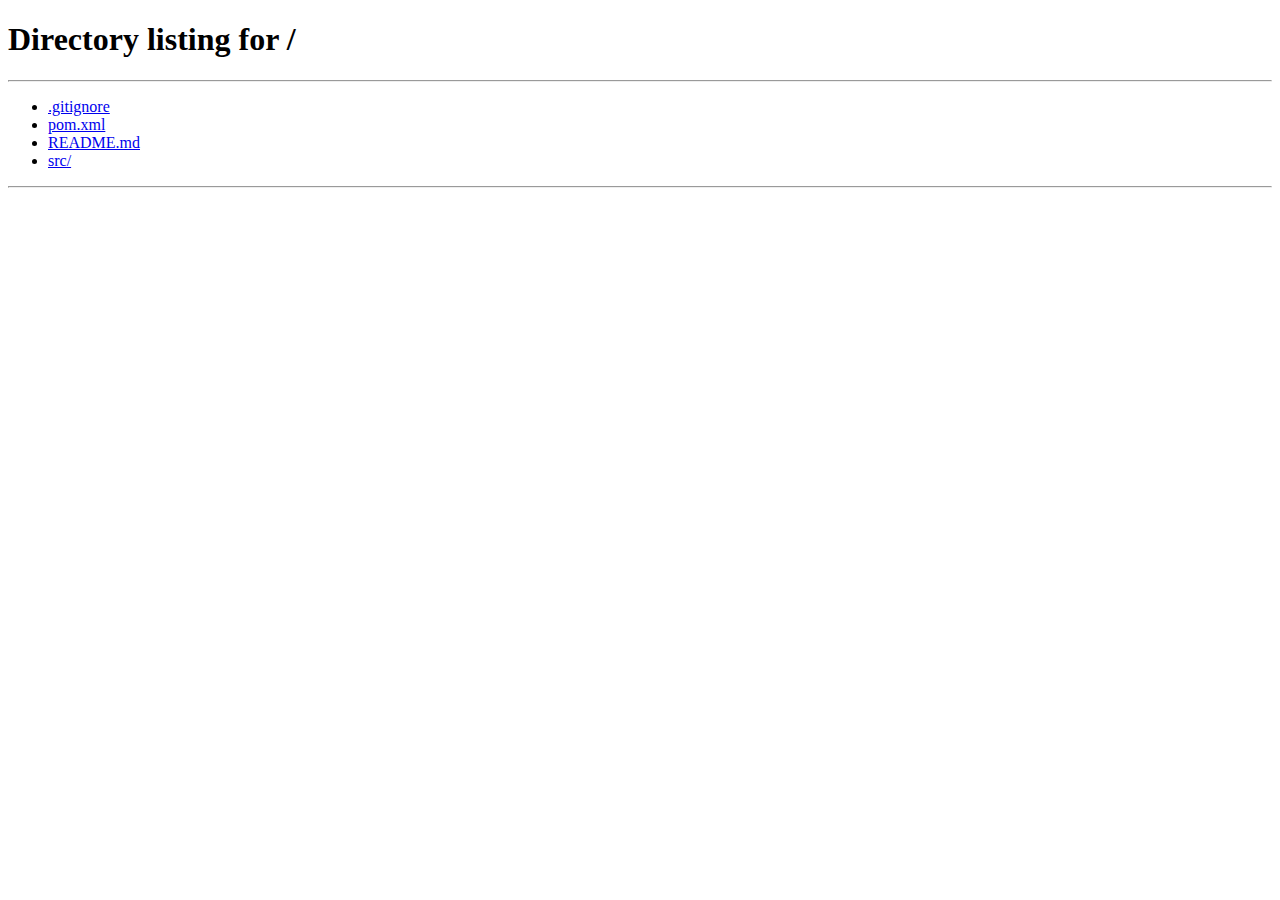
<file: src/main/resources/templates/index.html>
<!DOCTYPE html>
<html lang="zh">
<head>
    <meta charset="UTF-8">

    <script type="text/javascript">
        window.onload = function () {
            window.location.href = "/";
        }
    </script>
</head>
<body>
</body>
</html>
</file>
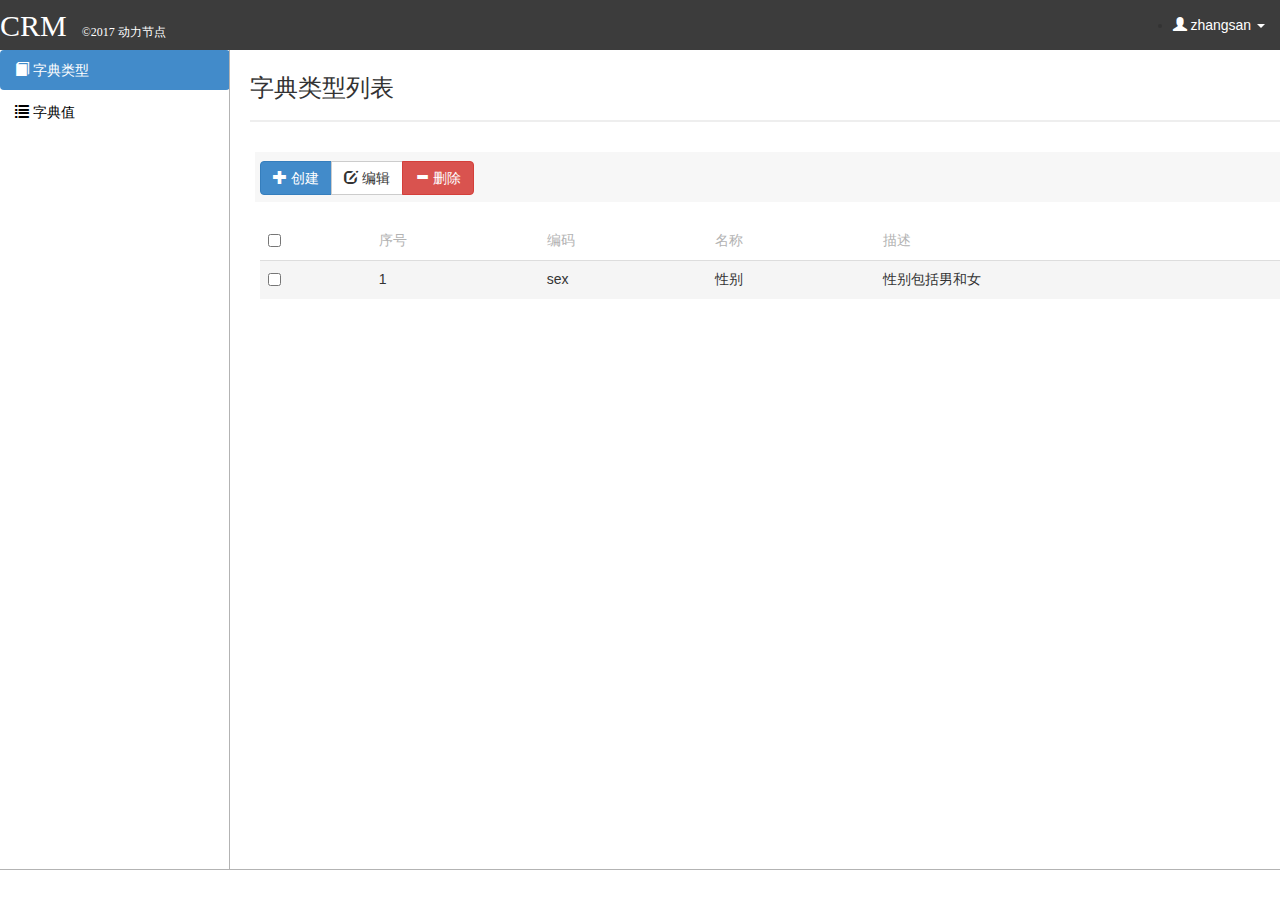
<file: src/main/resources/templates/settings/dictionary/index.html>
<!DOCTYPE html>
<html>
<head>
<meta charset="UTF-8">
<link href="../../../static/jquery/bootstrap_3.3.0/css/bootstrap.min.css" type="text/css" rel="stylesheet" />
<script type="text/javascript" src="../../../static/jquery/jquery-1.11.1-min.js"></script>
<script type="text/javascript" src="../../../static/jquery/bootstrap_3.3.0/js/bootstrap.min.js"></script>
<script type="text/javascript">

	//页面加载完毕
	$(function(){
		
		//导航中所有文本颜色为黑色
		$(".liClass > a").css("color" , "black");
		
		//默认选中导航菜单中的第一个菜单项
		$(".liClass:first").addClass("active");
		
		//第一个菜单项的文字变成白色
		$(".liClass:first > a").css("color" , "white");
		
		//给所有的菜单项注册鼠标单击事件
		$(".liClass").click(function(){
			//移除所有菜单项的激活状态
			$(".liClass").removeClass("active");
			//导航中所有文本颜色为黑色
			$(".liClass > a").css("color" , "black");
			//当前项目被选中
			$(this).addClass("active");
			//当前项目颜色变成白色
			$(this).children("a").css("color","white");
		});
		
		
		window.open("type/index.html","workareaFrame");
		
	});
	
</script>

</head>
<body>

	<!-- 我的资料 -->
	<div class="modal fade" id="myInformation" role="dialog">
		<div class="modal-dialog" role="document" style="width: 30%;">
			<div class="modal-content">
				<div class="modal-header">
					<button type="button" class="close" data-dismiss="modal">
						<span aria-hidden="true">×</span>
					</button>
					<h4 class="modal-title">我的资料</h4>
				</div>
				<div class="modal-body">
					<div style="position: relative; left: 40px;">
						姓名：<b>张三</b><br><br>
						登录帐号：<b>zhangsan</b><br><br>
						组织机构：<b>1005，市场部，二级部门</b><br><br>
						邮箱：<b>zhangsan@bjpowernode.com</b><br><br>
						失效时间：<b>2017-02-14 10:10:10</b><br><br>
						允许访问IP：<b>127.0.0.1,192.168.100.2</b>
					</div>
				</div>
				<div class="modal-footer">
					<button type="button" class="btn btn-default" data-dismiss="modal">关闭</button>
				</div>
			</div>
		</div>
	</div>

	<!-- 修改密码的模态窗口 -->
	<div class="modal fade" id="editPwdModal" role="dialog">
		<div class="modal-dialog" role="document" style="width: 70%;">
			<div class="modal-content">
				<div class="modal-header">
					<button type="button" class="close" data-dismiss="modal">
						<span aria-hidden="true">×</span>
					</button>
					<h4 class="modal-title">修改密码</h4>
				</div>
				<div class="modal-body">
					<form class="form-horizontal" role="form">
						<div class="form-group">
							<label for="oldPwd" class="col-sm-2 control-label">原密码</label>
							<div class="col-sm-10" style="width: 300px;">
								<input type="text" class="form-control" id="oldPwd" style="width: 200%;">
							</div>
						</div>
						
						<div class="form-group">
							<label for="newPwd" class="col-sm-2 control-label">新密码</label>
							<div class="col-sm-10" style="width: 300px;">
								<input type="text" class="form-control" id="newPwd" style="width: 200%;">
							</div>
						</div>
						
						<div class="form-group">
							<label for="confirmPwd" class="col-sm-2 control-label">确认密码</label>
							<div class="col-sm-10" style="width: 300px;">
								<input type="text" class="form-control" id="confirmPwd" style="width: 200%;">
							</div>
						</div>
					</form>
				</div>
				<div class="modal-footer">
					<button type="button" class="btn btn-default" data-dismiss="modal">取消</button>
					<button type="button" class="btn btn-primary" data-dismiss="modal" onclick="window.location.href='../../login.jsp';">更新</button>
				</div>
			</div>
		</div>
	</div>
	
	<!-- 退出系统的模态窗口 -->
	<div class="modal fade" id="exitModal" role="dialog">
		<div class="modal-dialog" role="document" style="width: 30%;">
			<div class="modal-content">
				<div class="modal-header">
					<button type="button" class="close" data-dismiss="modal">
						<span aria-hidden="true">×</span>
					</button>
					<h4 class="modal-title">离开</h4>
				</div>
				<div class="modal-body">
					<p>您确定要退出系统吗？</p>
				</div>
				<div class="modal-footer">
					<button type="button" class="btn btn-default" data-dismiss="modal">取消</button>
					<button type="button" class="btn btn-primary" data-dismiss="modal" onclick="window.location.href='../../login.jsp';">确定</button>
				</div>
			</div>
		</div>
	</div>
	
	<!-- 顶部 -->
	<div id="top" style="height: 50px; background-color: #3C3C3C; width: 100%;">
		<div style="position: absolute; top: 5px; left: 0px; font-size: 30px; font-weight: 400; color: white; font-family: 'times new roman'">CRM &nbsp;<span style="font-size: 12px;">&copy;2017&nbsp;动力节点</span></div>
		<div style="position: absolute; top: 15px; right: 15px;">
			<ul>
				<li class="dropdown user-dropdown">
					<a href="javascript:void(0)" style="text-decoration: none; color: white;" class="dropdown-toggle" data-toggle="dropdown">
						<span class="glyphicon glyphicon-user"></span> zhangsan <span class="caret"></span>
					</a>
					<ul class="dropdown-menu">
						<li><a href="../../workbench/index.jsp"><span class="glyphicon glyphicon-home"></span> 工作台</a></li>
						<li><a href="../index.html"><span class="glyphicon glyphicon-wrench"></span> 系统设置</a></li>
						<li><a href="javascript:void(0)" data-toggle="modal" data-target="#myInformation"><span class="glyphicon glyphicon-file"></span> 我的资料</a></li>
						<li><a href="javascript:void(0)" data-toggle="modal" data-target="#editPwdModal"><span class="glyphicon glyphicon-edit"></span> 修改密码</a></li>
						<li><a href="javascript:void(0);" data-toggle="modal" data-target="#exitModal"><span class="glyphicon glyphicon-off"></span> 退出</a></li>
					</ul>
				</li>
			</ul>
		</div>
	</div>
	
	<!-- 中间 -->
	<div id="center" style="position: absolute;top: 50px; bottom: 30px; left: 0px; right: 0px;">
	
		<!-- 导航 -->
		<div id="navigation" style="left: 0px; width: 18%; position: relative; height: 100%; overflow:auto;">
		
			<ul id="no1" class="nav nav-pills nav-stacked">
				<li class="liClass"><a href="type/index.html" target="workareaFrame"><span class="glyphicon glyphicon-book"></span> 字典类型</a></li>
				<li class="liClass"><a href="value/index.html" target="workareaFrame"><span class="glyphicon glyphicon-list"></span> 字典值</a></li>
			</ul>
			
			<!-- 分割线 -->
			<div id="divider1" style="position: absolute; top : 0px; right: 0px; width: 1px; height: 100% ; background-color: #B3B3B3;"></div>
		</div>
		
		<!-- 工作区 -->
		<div id="workarea" style="position: absolute; top : 0px; left: 18%; width: 82%; height: 100%;">
			<iframe style="border-width: 0px; width: 100%; height: 100%;" name="workareaFrame"></iframe>
		</div>
		
	</div>
	
	<div id="divider2" style="height: 1px; width: 100%; position: absolute;bottom: 30px; background-color: #B3B3B3;"></div>
	
	<!-- 底部 -->
	<div id="down" style="height: 30px; width: 100%; position: absolute;bottom: 0px;"></div>
	
</body>
</html>
</file>
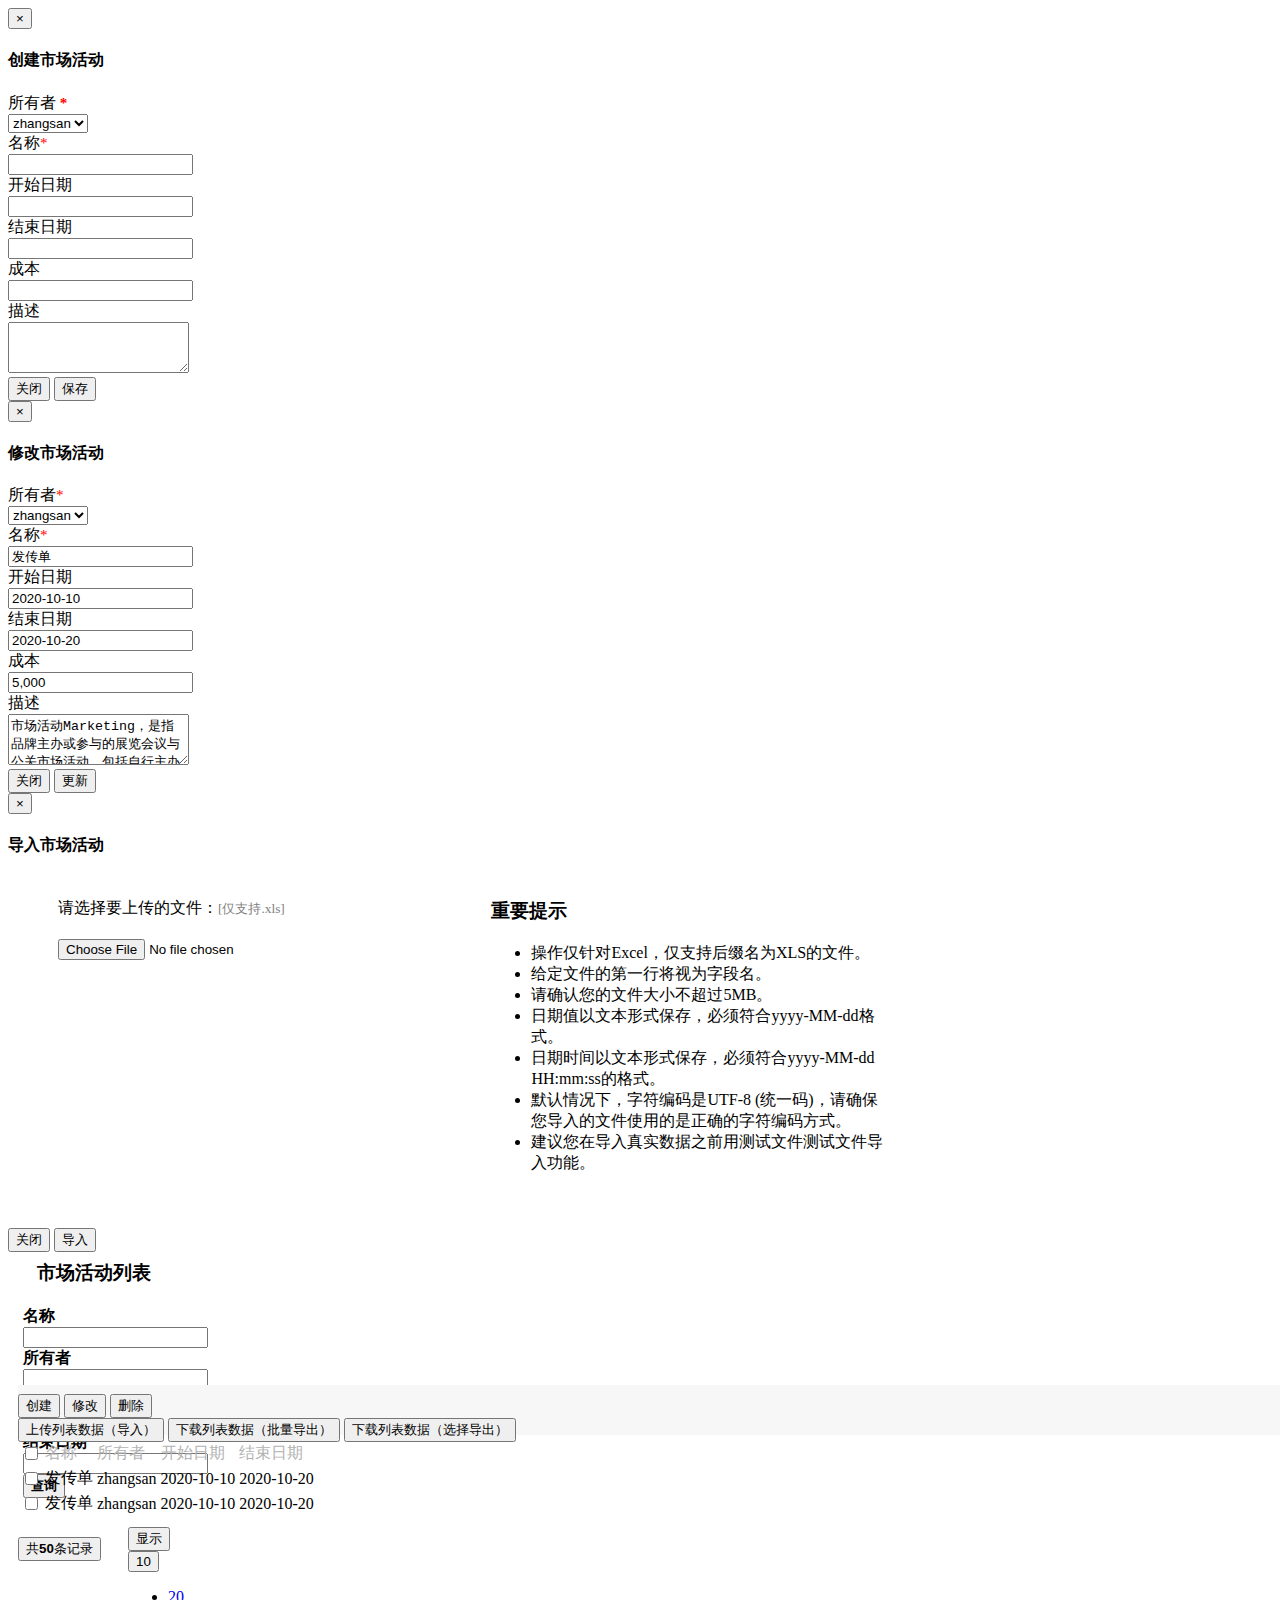
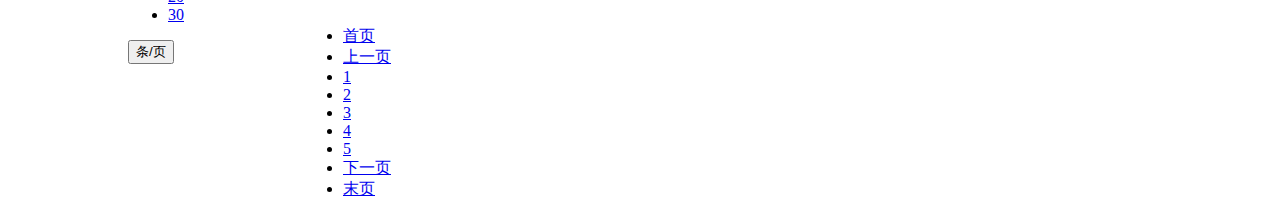
<file: src/main/resources/templates/workbench/activity/index.html>
<!DOCTYPE html>
<html lang="zh" xmlns:th="https://www.thymeleaf.org">
<head>
    <meta charset="UTF-8">

    <link th:href="@{/jquery/bootstrap_3.3.0/css/bootstrap.min.css}" type="text/css" rel="stylesheet"/>
    <link th:href="@{/jquery/bootstrap-datetimepicker-master/css/bootstrap-datetimepicker.min.css}" type="text/css" rel="stylesheet"/>

    <script th:src="@{/jquery/jquery-1.11.1-min.js}" type="text/javascript"></script>
    <script th:src="@{/jquery/bootstrap_3.3.0/js/bootstrap.min.js}" type="text/javascript" ></script>
    <script th:src="@{/jquery/bootstrap-datetimepicker-master/js/bootstrap-datetimepicker.js}" type="text/javascript"></script>
    <script th:src="@{/jquery/bootstrap-datetimepicker-master/locale/bootstrap-datetimepicker.zh-CN.js}" type="text/javascript"></script>

    <script type="text/javascript">
        $(function () {


        });
    </script>
</head>
<body>

<!-- 创建市场活动的模态窗口 -->
<div class="modal fade" id="createActivityModal" role="dialog">
    <div class="modal-dialog" role="document" style="width: 85%;">
        <div class="modal-content" style="right: -23%;width: 55%">
            <div class="modal-header">
                <button type="button" class="close" data-dismiss="modal">
                    <span aria-hidden="true">×</span>
                </button>
                <h4 class="modal-title" id="myModalLabel1">创建市场活动</h4>
            </div>
            <div class="modal-body">

                <form class="form-horizontal" role="form">

                    <div class="form-group">
                        <label for="create-marketActivityOwner" class="col-sm-2 control-label">所有者<span
                                style="font-size: 15px; color: red;font-weight: bold">&nbsp;*</span></label>
                        <div class="col-sm-10" style="width: 30%;">
                            <select class="form-control" id="create-marketActivityOwner">
                                <option>zhangsan</option>
                                <option>lisi</option>
                                <option>wangwu</option>
                            </select>
                        </div>
                        <label for="create-marketActivityName" class="col-sm-2 control-label">名称<span
                                style="font-size: 15px; color: red;">*</span></label>
                        <div class="col-sm-10" style="width: 30%;">
                            <input type="text" class="form-control" id="create-marketActivityName">
                        </div>
                    </div>

                    <div class="form-group">
                        <label for="create-startTime" class="col-sm-2 control-label">开始日期</label>
                        <div class="col-sm-10" style="width: 30%;">
                            <input type="text" class="form-control" id="create-startTime">
                        </div>
                        <label for="create-endTime" class="col-sm-2 control-label">结束日期</label>
                        <div class="col-sm-10" style="width: 30%;">
                            <input type="text" class="form-control" id="create-endTime">
                        </div>
                    </div>
                    <div class="form-group">

                        <label for="create-cost" class="col-sm-2 control-label">成本</label>
                        <div class="col-sm-10" style="width: 30%;">
                            <input type="text" class="form-control" id="create-cost">
                        </div>
                    </div>
                    <div class="form-group">
                        <label for="create-describe" class="col-sm-2 control-label">描述</label>
                        <div class="col-sm-10" style="width: 77%;">
                            <textarea class="form-control" rows="3" id="create-describe"></textarea>
                        </div>
                    </div>

                </form>

            </div>
            <div class="modal-footer">
                <button type="button" class="btn btn-default" data-dismiss="modal">关闭</button>
                <button type="button" class="btn btn-primary" >保存</button>
            </div>
        </div>
    </div>
</div>

<!-- 修改市场活动的模态窗口 -->
<div class="modal fade" id="editActivityModal" role="dialog">
    <div class="modal-dialog" role="document" style="width: 85%;">
        <div class="modal-content">
            <div class="modal-header">
                <button type="button" class="close" data-dismiss="modal">
                    <span aria-hidden="true">×</span>
                </button>
                <h4 class="modal-title" id="myModalLabel2">修改市场活动</h4>
            </div>
            <div class="modal-body">

                <form class="form-horizontal" role="form">

                    <div class="form-group">
                        <label for="edit-marketActivityOwner" class="col-sm-2 control-label">所有者<span
                                style="font-size: 15px; color: red;">*</span></label>
                        <div class="col-sm-10" style="width: 300px;">
                            <select class="form-control" id="edit-marketActivityOwner">
                                <option>zhangsan</option>
                                <option>lisi</option>
                                <option>wangwu</option>
                            </select>
                        </div>
                        <label for="edit-marketActivityName" class="col-sm-2 control-label">名称<span
                                style="font-size: 15px; color: red;">*</span></label>
                        <div class="col-sm-10" style="width: 300px;">
                            <input type="text" class="form-control" id="edit-marketActivityName" value="发传单">
                        </div>
                    </div>

                    <div class="form-group">
                        <label for="edit-startTime" class="col-sm-2 control-label">开始日期</label>
                        <div class="col-sm-10" style="width: 300px;">
                            <input type="text" class="form-control" id="edit-startTime" value="2020-10-10">
                        </div>
                        <label for="edit-endTime" class="col-sm-2 control-label">结束日期</label>
                        <div class="col-sm-10" style="width: 300px;">
                            <input type="text" class="form-control" id="edit-endTime" value="2020-10-20">
                        </div>
                    </div>

                    <div class="form-group">
                        <label for="edit-cost" class="col-sm-2 control-label">成本</label>
                        <div class="col-sm-10" style="width: 300px;">
                            <input type="text" class="form-control" id="edit-cost" value="5,000">
                        </div>
                    </div>

                    <div class="form-group">
                        <label for="edit-describe" class="col-sm-2 control-label">描述</label>
                        <div class="col-sm-10" style="width: 81%;">
                            <textarea class="form-control" rows="3" id="edit-describe">市场活动Marketing，是指品牌主办或参与的展览会议与公关市场活动，包括自行主办的各类研讨会、客户交流会、演示会、新产品发布会、体验会、答谢会、年会和出席参加并布展或演讲的展览会、研讨会、行业交流会、颁奖典礼等</textarea>
                        </div>
                    </div>

                </form>

            </div>
            <div class="modal-footer">
                <button type="button" class="btn btn-default" data-dismiss="modal">关闭</button>
                <button type="button" class="btn btn-primary" data-dismiss="modal">更新</button>
            </div>
        </div>
    </div>
</div>

<!-- 导入市场活动的模态窗口 -->
<div class="modal fade" id="importActivityModal" role="dialog">
    <div class="modal-dialog" role="document" style="width: 85%;">
        <div class="modal-content">
            <div class="modal-header">
                <button type="button" class="close" data-dismiss="modal">
                    <span aria-hidden="true">×</span>
                </button>
                <h4 class="modal-title" id="myModalLabel">导入市场活动</h4>
            </div>
            <div class="modal-body" style="height: 350px;">
                <div style="position: relative;top: 20px; left: 50px;">
                    请选择要上传的文件：<small style="color: gray;">[仅支持.xls]</small>
                </div>
                <div style="position: relative;top: 40px; left: 50px;">
                    <input type="file" id="activityFile">
                </div>
                <div style="position: relative; width: 400px; height: 320px; left: 45% ; top: -40px;">
                    <h3>重要提示</h3>
                    <ul>
                        <li>操作仅针对Excel，仅支持后缀名为XLS的文件。</li>
                        <li>给定文件的第一行将视为字段名。</li>
                        <li>请确认您的文件大小不超过5MB。</li>
                        <li>日期值以文本形式保存，必须符合yyyy-MM-dd格式。</li>
                        <li>日期时间以文本形式保存，必须符合yyyy-MM-dd HH:mm:ss的格式。</li>
                        <li>默认情况下，字符编码是UTF-8 (统一码)，请确保您导入的文件使用的是正确的字符编码方式。</li>
                        <li>建议您在导入真实数据之前用测试文件测试文件导入功能。</li>
                    </ul>
                </div>
            </div>
            <div class="modal-footer">
                <button type="button" class="btn btn-default" data-dismiss="modal">关闭</button>
                <button id="importActivityBtn" type="button" class="btn btn-primary">导入</button>
            </div>
        </div>
    </div>
</div>


<div>
    <div style="position: relative; left: 10px; top: -10px;">
        <div class="page-header">
            <h3 style="font-weight: bold">&emsp;市场活动列表</h3>
        </div>
    </div>
</div>
<div style="position: relative; top: -20px; left: 0px; width: 100%; height: 100%;">
    <div style="width: 100%; position: absolute;top: 5px; left: 10px;">

        <div class="btn-toolbar" role="toolbar" style="height: 80px;">
            <form class="form-inline" role="form" style="position: relative;top: 8%; left: 5px;">

                <div class="form-group">
                    <div class="input-group">
                        <div class="input-group-addon" style="font-weight: bold">名称</div>
                        <input class="form-control" type="text">
                    </div>
                </div>

                <div class="form-group">
                    <div class="input-group">
                        <div class="input-group-addon" style="font-weight: bold">所有者</div>
                        <input class="form-control" type="text">
                    </div>
                </div>


                <div class="form-group">
                    <div class="input-group">
                        <div class="input-group-addon" style="font-weight: bold">开始日期</div>
                        <input class="form-control" type="text" id="startTime"/>
                    </div>
                </div>
                <div class="form-group">
                    <div class="input-group">
                        <div class="input-group-addon" style="font-weight: bold">结束日期</div>
                        <input class="form-control" type="text" id="endTime">
                    </div>
                </div>

                <button type="submit" class="btn btn-default" style="font-weight: bold">查询</button>

            </form>
        </div>
        <div class="btn-toolbar" role="toolbar"
             style="background-color: #F7F7F7; height: 50px; position: relative;top: 5px;">
            <div class="btn-group" style="position: relative; top: 18%;">
                <button type="button" class="btn btn-primary" data-toggle="modal" data-target="#createActivityModal">
                    <span class="glyphicon glyphicon-plus"></span> 创建
                </button>
                <button type="button" class="btn btn-default" data-toggle="modal" data-target="#editActivityModal"><span
                        class="glyphicon glyphicon-pencil"></span> 修改
                </button>
                <button type="button" class="btn btn-danger"><span class="glyphicon glyphicon-minus"></span> 删除</button>
            </div>
            <div class="btn-group" style="position: relative; top: 18%;">
                <button type="button" class="btn btn-default" data-toggle="modal" data-target="#importActivityModal">
                    <span class="glyphicon glyphicon-import"></span> 上传列表数据（导入）
                </button>
                <button id="exportActivityAllBtn" type="button" class="btn btn-default"><span
                        class="glyphicon glyphicon-export"></span> 下载列表数据（批量导出）
                </button>
                <button id="exportActivityXzBtn" type="button" class="btn btn-default"><span
                        class="glyphicon glyphicon-export"></span> 下载列表数据（选择导出）
                </button>
            </div>
        </div>
        <div style="position: relative;top: 10px;">
            <table class="table table-hover">
                <thead>
                <tr style="color: #B3B3B3;">
                    <td><input type="checkbox"/></td>
                    <td>名称</td>
                    <td>所有者</td>
                    <td>开始日期</td>
                    <td>结束日期</td>
                </tr>
                </thead>
                <tbody>
                <tr class="active">
                    <td><input type="checkbox"/></td>
                    <td><a style="text-decoration: none; cursor: pointer;"
                           onclick="window.location.href='detail.html';">发传单</a></td>
                    <td>zhangsan</td>
                    <td>2020-10-10</td>
                    <td>2020-10-20</td>
                </tr>
                <tr class="active">
                    <td><input type="checkbox"/></td>
                    <td><a style="text-decoration: none; cursor: pointer;"
                           onclick="window.location.href='detail.html';">发传单</a></td>
                    <td>zhangsan</td>
                    <td>2020-10-10</td>
                    <td>2020-10-20</td>
                </tr>
                </tbody>
            </table>
        </div>

        <div style="height: 50px; position: relative;top: 30px;">
            <div>
                <button type="button" class="btn btn-default" style="cursor: default;">共<b>50</b>条记录</button>
            </div>
            <div class="btn-group" style="position: relative;top: -34px; left: 110px;">
                <button type="button" class="btn btn-default" style="cursor: default;">显示</button>
                <div class="btn-group">
                    <button type="button" class="btn btn-default dropdown-toggle" data-toggle="dropdown">
                        10
                        <span class="caret"></span>
                    </button>
                    <ul class="dropdown-menu" role="menu">
                        <li><a href="#">20</a></li>
                        <li><a href="#">30</a></li>
                    </ul>
                </div>
                <button type="button" class="btn btn-default" style="cursor: default;">条/页</button>
            </div>
            <div style="position: relative;top: -88px; left: 285px;">
                <nav>
                    <ul class="pagination">
                        <li class="disabled"><a href="#">首页</a></li>
                        <li class="disabled"><a href="#">上一页</a></li>
                        <li class="active"><a href="#">1</a></li>
                        <li><a href="#">2</a></li>
                        <li><a href="#">3</a></li>
                        <li><a href="#">4</a></li>
                        <li><a href="#">5</a></li>
                        <li><a href="#">下一页</a></li>
                        <li class="disabled"><a href="#">末页</a></li>
                    </ul>
                </nav>
            </div>
        </div>

    </div>

</div>
</body>
</html>
</file>
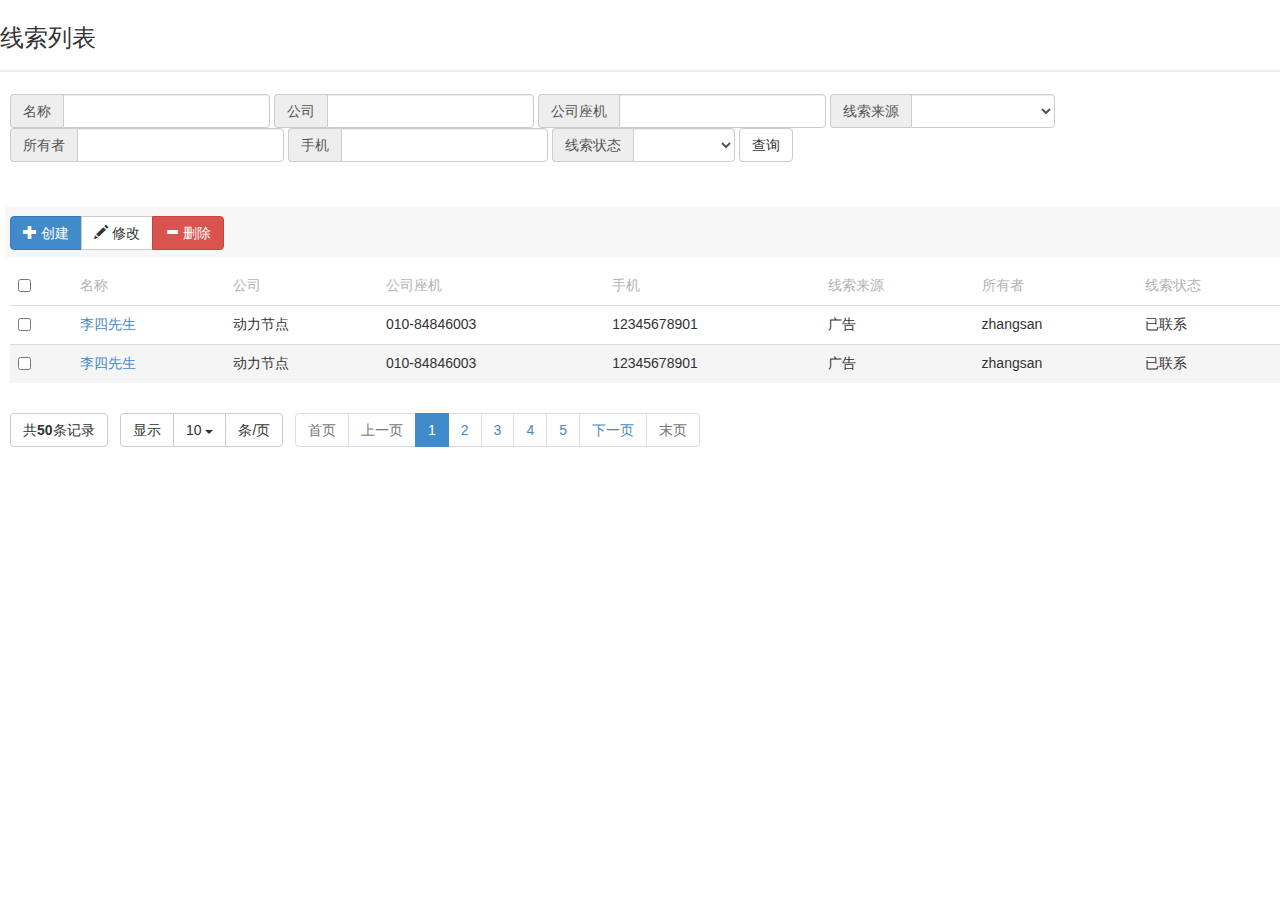
<file: src/main/resources/templates/workbench/clue/index.html>
<!DOCTYPE html>
<html>
<head>
<meta charset="UTF-8">

<link href="../../../static/jquery/bootstrap_3.3.0/css/bootstrap.min.css" type="text/css" rel="stylesheet" />
<link href="../../../static/jquery/bootstrap-datetimepicker-master/css/bootstrap-datetimepicker.min.css" type="text/css" rel="stylesheet" />

<script type="text/javascript" src="../../../static/jquery/jquery-1.11.1-min.js"></script>
<script type="text/javascript" src="../../../static/jquery/bootstrap_3.3.0/js/bootstrap.min.js"></script>
<script type="text/javascript" src="../../../static/jquery/bootstrap-datetimepicker-master/js/bootstrap-datetimepicker.js"></script>
<script type="text/javascript" src="../../../static/jquery/bootstrap-datetimepicker-master/locale/bootstrap-datetimepicker.zh-CN.js"></script>

<script type="text/javascript">

	$(function(){
		
		
		
	});
	
</script>
</head>
<body>

	<!-- 创建线索的模态窗口 -->
	<div class="modal fade" id="createClueModal" role="dialog">
		<div class="modal-dialog" role="document" style="width: 90%;">
			<div class="modal-content">
				<div class="modal-header">
					<button type="button" class="close" data-dismiss="modal">
						<span aria-hidden="true">×</span>
					</button>
					<h4 class="modal-title" id="myModalLabel">创建线索</h4>
				</div>
				<div class="modal-body">
					<form class="form-horizontal" role="form">
					
						<div class="form-group">
							<label for="create-clueOwner" class="col-sm-2 control-label">所有者<span style="font-size: 15px; color: red;">*</span></label>
							<div class="col-sm-10" style="width: 300px;">
								<select class="form-control" id="create-clueOwner">
								  <option>zhangsan</option>
								  <option>lisi</option>
								  <option>wangwu</option>
								</select>
							</div>
							<label for="create-company" class="col-sm-2 control-label">公司<span style="font-size: 15px; color: red;">*</span></label>
							<div class="col-sm-10" style="width: 300px;">
								<input type="text" class="form-control" id="create-company">
							</div>
						</div>
						
						<div class="form-group">
							<label for="create-call" class="col-sm-2 control-label">称呼</label>
							<div class="col-sm-10" style="width: 300px;">
								<select class="form-control" id="create-call">
								  <option></option>
								  <option>先生</option>
								  <option>夫人</option>
								  <option>女士</option>
								  <option>博士</option>
								  <option>教授</option>
								</select>
							</div>
							<label for="create-surname" class="col-sm-2 control-label">姓名<span style="font-size: 15px; color: red;">*</span></label>
							<div class="col-sm-10" style="width: 300px;">
								<input type="text" class="form-control" id="create-surname">
							</div>
						</div>
						
						<div class="form-group">
							<label for="create-job" class="col-sm-2 control-label">职位</label>
							<div class="col-sm-10" style="width: 300px;">
								<input type="text" class="form-control" id="create-job">
							</div>
							<label for="create-email" class="col-sm-2 control-label">邮箱</label>
							<div class="col-sm-10" style="width: 300px;">
								<input type="text" class="form-control" id="create-email">
							</div>
						</div>
						
						<div class="form-group">
							<label for="create-phone" class="col-sm-2 control-label">公司座机</label>
							<div class="col-sm-10" style="width: 300px;">
								<input type="text" class="form-control" id="create-phone">
							</div>
							<label for="create-website" class="col-sm-2 control-label">公司网站</label>
							<div class="col-sm-10" style="width: 300px;">
								<input type="text" class="form-control" id="create-website">
							</div>
						</div>
						
						<div class="form-group">
							<label for="create-mphone" class="col-sm-2 control-label">手机</label>
							<div class="col-sm-10" style="width: 300px;">
								<input type="text" class="form-control" id="create-mphone">
							</div>
							<label for="create-status" class="col-sm-2 control-label">线索状态</label>
							<div class="col-sm-10" style="width: 300px;">
								<select class="form-control" id="create-status">
								  <option></option>
								  <option>试图联系</option>
								  <option>将来联系</option>
								  <option>已联系</option>
								  <option>虚假线索</option>
								  <option>丢失线索</option>
								  <option>未联系</option>
								  <option>需要条件</option>
								</select>
							</div>
						</div>
						
						<div class="form-group">
							<label for="create-source" class="col-sm-2 control-label">线索来源</label>
							<div class="col-sm-10" style="width: 300px;">
								<select class="form-control" id="create-source">
								  <option></option>
								  <option>广告</option>
								  <option>推销电话</option>
								  <option>员工介绍</option>
								  <option>外部介绍</option>
								  <option>在线商场</option>
								  <option>合作伙伴</option>
								  <option>公开媒介</option>
								  <option>销售邮件</option>
								  <option>合作伙伴研讨会</option>
								  <option>内部研讨会</option>
								  <option>交易会</option>
								  <option>web下载</option>
								  <option>web调研</option>
								  <option>聊天</option>
								</select>
							</div>
						</div>
						

						<div class="form-group">
							<label for="create-describe" class="col-sm-2 control-label">线索描述</label>
							<div class="col-sm-10" style="width: 81%;">
								<textarea class="form-control" rows="3" id="create-describe"></textarea>
							</div>
						</div>
						
						<div style="height: 1px; width: 103%; background-color: #D5D5D5; left: -13px; position: relative;"></div>
						
						<div style="position: relative;top: 15px;">
							<div class="form-group">
								<label for="create-contactSummary" class="col-sm-2 control-label">联系纪要</label>
								<div class="col-sm-10" style="width: 81%;">
									<textarea class="form-control" rows="3" id="create-contactSummary"></textarea>
								</div>
							</div>
							<div class="form-group">
								<label for="create-nextContactTime" class="col-sm-2 control-label">下次联系时间</label>
								<div class="col-sm-10" style="width: 300px;">
									<input type="text" class="form-control" id="create-nextContactTime">
								</div>
							</div>
						</div>
						
						<div style="height: 1px; width: 103%; background-color: #D5D5D5; left: -13px; position: relative; top : 10px;"></div>
						
						<div style="position: relative;top: 20px;">
							<div class="form-group">
                                <label for="create-address" class="col-sm-2 control-label">详细地址</label>
                                <div class="col-sm-10" style="width: 81%;">
                                    <textarea class="form-control" rows="1" id="create-address"></textarea>
                                </div>
							</div>
						</div>
					</form>
					
				</div>
				<div class="modal-footer">
					<button type="button" class="btn btn-default" data-dismiss="modal">关闭</button>
					<button type="button" class="btn btn-primary" data-dismiss="modal">保存</button>
				</div>
			</div>
		</div>
	</div>
	
	<!-- 修改线索的模态窗口 -->
	<div class="modal fade" id="editClueModal" role="dialog">
		<div class="modal-dialog" role="document" style="width: 90%;">
			<div class="modal-content">
				<div class="modal-header">
					<button type="button" class="close" data-dismiss="modal">
						<span aria-hidden="true">×</span>
					</button>
					<h4 class="modal-title">修改线索</h4>
				</div>
				<div class="modal-body">
					<form class="form-horizontal" role="form">
					
						<div class="form-group">
							<label for="edit-clueOwner" class="col-sm-2 control-label">所有者<span style="font-size: 15px; color: red;">*</span></label>
							<div class="col-sm-10" style="width: 300px;">
								<select class="form-control" id="edit-clueOwner">
								  <option>zhangsan</option>
								  <option>lisi</option>
								  <option>wangwu</option>
								</select>
							</div>
							<label for="edit-company" class="col-sm-2 control-label">公司<span style="font-size: 15px; color: red;">*</span></label>
							<div class="col-sm-10" style="width: 300px;">
								<input type="text" class="form-control" id="edit-company" value="动力节点">
							</div>
						</div>
						
						<div class="form-group">
							<label for="edit-call" class="col-sm-2 control-label">称呼</label>
							<div class="col-sm-10" style="width: 300px;">
								<select class="form-control" id="edit-call">
								  <option></option>
								  <option selected>先生</option>
								  <option>夫人</option>
								  <option>女士</option>
								  <option>博士</option>
								  <option>教授</option>
								</select>
							</div>
							<label for="edit-surname" class="col-sm-2 control-label">姓名<span style="font-size: 15px; color: red;">*</span></label>
							<div class="col-sm-10" style="width: 300px;">
								<input type="text" class="form-control" id="edit-surname" value="李四">
							</div>
						</div>
						
						<div class="form-group">
							<label for="edit-job" class="col-sm-2 control-label">职位</label>
							<div class="col-sm-10" style="width: 300px;">
								<input type="text" class="form-control" id="edit-job" value="CTO">
							</div>
							<label for="edit-email" class="col-sm-2 control-label">邮箱</label>
							<div class="col-sm-10" style="width: 300px;">
								<input type="text" class="form-control" id="edit-email" value="lisi@bjpowernode.com">
							</div>
						</div>
						
						<div class="form-group">
							<label for="edit-phone" class="col-sm-2 control-label">公司座机</label>
							<div class="col-sm-10" style="width: 300px;">
								<input type="text" class="form-control" id="edit-phone" value="010-84846003">
							</div>
							<label for="edit-website" class="col-sm-2 control-label">公司网站</label>
							<div class="col-sm-10" style="width: 300px;">
								<input type="text" class="form-control" id="edit-website" value="http://www.bjpowernode.com">
							</div>
						</div>
						
						<div class="form-group">
							<label for="edit-mphone" class="col-sm-2 control-label">手机</label>
							<div class="col-sm-10" style="width: 300px;">
								<input type="text" class="form-control" id="edit-mphone" value="12345678901">
							</div>
							<label for="edit-status" class="col-sm-2 control-label">线索状态</label>
							<div class="col-sm-10" style="width: 300px;">
								<select class="form-control" id="edit-status">
								  <option></option>
								  <option>试图联系</option>
								  <option>将来联系</option>
								  <option selected>已联系</option>
								  <option>虚假线索</option>
								  <option>丢失线索</option>
								  <option>未联系</option>
								  <option>需要条件</option>
								</select>
							</div>
						</div>
						
						<div class="form-group">
							<label for="edit-source" class="col-sm-2 control-label">线索来源</label>
							<div class="col-sm-10" style="width: 300px;">
								<select class="form-control" id="edit-source">
								  <option></option>
								  <option selected>广告</option>
								  <option>推销电话</option>
								  <option>员工介绍</option>
								  <option>外部介绍</option>
								  <option>在线商场</option>
								  <option>合作伙伴</option>
								  <option>公开媒介</option>
								  <option>销售邮件</option>
								  <option>合作伙伴研讨会</option>
								  <option>内部研讨会</option>
								  <option>交易会</option>
								  <option>web下载</option>
								  <option>web调研</option>
								  <option>聊天</option>
								</select>
							</div>
						</div>
						
						<div class="form-group">
							<label for="edit-describe" class="col-sm-2 control-label">描述</label>
							<div class="col-sm-10" style="width: 81%;">
								<textarea class="form-control" rows="3" id="edit-describe">这是一条线索的描述信息</textarea>
							</div>
						</div>
						
						<div style="height: 1px; width: 103%; background-color: #D5D5D5; left: -13px; position: relative;"></div>
						
						<div style="position: relative;top: 15px;">
							<div class="form-group">
								<label for="edit-contactSummary" class="col-sm-2 control-label">联系纪要</label>
								<div class="col-sm-10" style="width: 81%;">
									<textarea class="form-control" rows="3" id="edit-contactSummary">这个线索即将被转换</textarea>
								</div>
							</div>
							<div class="form-group">
								<label for="edit-nextContactTime" class="col-sm-2 control-label">下次联系时间</label>
								<div class="col-sm-10" style="width: 300px;">
									<input type="text" class="form-control" id="edit-nextContactTime" value="2017-05-01">
								</div>
							</div>
						</div>
						
						<div style="height: 1px; width: 103%; background-color: #D5D5D5; left: -13px; position: relative; top : 10px;"></div>

                        <div style="position: relative;top: 20px;">
                            <div class="form-group">
                                <label for="edit-address" class="col-sm-2 control-label">详细地址</label>
                                <div class="col-sm-10" style="width: 81%;">
                                    <textarea class="form-control" rows="1" id="edit-address">北京大兴区大族企业湾</textarea>
                                </div>
                            </div>
                        </div>
					</form>
					
				</div>
				<div class="modal-footer">
					<button type="button" class="btn btn-default" data-dismiss="modal">关闭</button>
					<button type="button" class="btn btn-primary" data-dismiss="modal">更新</button>
				</div>
			</div>
		</div>
	</div>
	
	
	
	
	<div>
		<div style="position: relative; left: 10px; top: -10px;">
			<div class="page-header">
				<h3>线索列表</h3>
			</div>
		</div>
	</div>
	
	<div style="position: relative; top: -20px; left: 0px; width: 100%; height: 100%;">
	
		<div style="width: 100%; position: absolute;top: 5px; left: 10px;">
		
			<div class="btn-toolbar" role="toolbar" style="height: 80px;">
				<form class="form-inline" role="form" style="position: relative;top: 8%; left: 5px;">
				  
				  <div class="form-group">
				    <div class="input-group">
				      <div class="input-group-addon">名称</div>
				      <input class="form-control" type="text">
				    </div>
				  </div>
				  
				  <div class="form-group">
				    <div class="input-group">
				      <div class="input-group-addon">公司</div>
				      <input class="form-control" type="text">
				    </div>
				  </div>
				  
				  <div class="form-group">
				    <div class="input-group">
				      <div class="input-group-addon">公司座机</div>
				      <input class="form-control" type="text">
				    </div>
				  </div>
				  
				  <div class="form-group">
				    <div class="input-group">
				      <div class="input-group-addon">线索来源</div>
					  <select class="form-control">
					  	  <option></option>
					  	  <option>广告</option>
						  <option>推销电话</option>
						  <option>员工介绍</option>
						  <option>外部介绍</option>
						  <option>在线商场</option>
						  <option>合作伙伴</option>
						  <option>公开媒介</option>
						  <option>销售邮件</option>
						  <option>合作伙伴研讨会</option>
						  <option>内部研讨会</option>
						  <option>交易会</option>
						  <option>web下载</option>
						  <option>web调研</option>
						  <option>聊天</option>
					  </select>
				    </div>
				  </div>
				  
				  <br>
				  
				  <div class="form-group">
				    <div class="input-group">
				      <div class="input-group-addon">所有者</div>
				      <input class="form-control" type="text">
				    </div>
				  </div>
				  
				  
				  
				  <div class="form-group">
				    <div class="input-group">
				      <div class="input-group-addon">手机</div>
				      <input class="form-control" type="text">
				    </div>
				  </div>
				  
				  <div class="form-group">
				    <div class="input-group">
				      <div class="input-group-addon">线索状态</div>
					  <select class="form-control">
					  	<option></option>
					  	<option>试图联系</option>
					  	<option>将来联系</option>
					  	<option>已联系</option>
					  	<option>虚假线索</option>
					  	<option>丢失线索</option>
					  	<option>未联系</option>
					  	<option>需要条件</option>
					  </select>
				    </div>
				  </div>

				  <button type="submit" class="btn btn-default">查询</button>
				  
				</form>
			</div>
			<div class="btn-toolbar" role="toolbar" style="background-color: #F7F7F7; height: 50px; position: relative;top: 40px;">
				<div class="btn-group" style="position: relative; top: 18%;">
				  <button type="button" class="btn btn-primary" data-toggle="modal" data-target="#createClueModal"><span class="glyphicon glyphicon-plus"></span> 创建</button>
				  <button type="button" class="btn btn-default" data-toggle="modal" data-target="#editClueModal"><span class="glyphicon glyphicon-pencil"></span> 修改</button>
				  <button type="button" class="btn btn-danger"><span class="glyphicon glyphicon-minus"></span> 删除</button>
				</div>
				
				
			</div>
			<div style="position: relative;top: 50px;">
				<table class="table table-hover">
					<thead>
						<tr style="color: #B3B3B3;">
							<td><input type="checkbox" /></td>
							<td>名称</td>
							<td>公司</td>
							<td>公司座机</td>
							<td>手机</td>
							<td>线索来源</td>
							<td>所有者</td>
							<td>线索状态</td>
						</tr>
					</thead>
					<tbody>
						<tr>
							<td><input type="checkbox" /></td>
							<td><a style="text-decoration: none; cursor: pointer;" onclick="window.location.href='detail.html';">李四先生</a></td>
							<td>动力节点</td>
							<td>010-84846003</td>
							<td>12345678901</td>
							<td>广告</td>
							<td>zhangsan</td>
							<td>已联系</td>
						</tr>
                        <tr class="active">
                            <td><input type="checkbox" /></td>
                            <td><a style="text-decoration: none; cursor: pointer;" onclick="window.location.href='detail.html';">李四先生</a></td>
                            <td>动力节点</td>
                            <td>010-84846003</td>
                            <td>12345678901</td>
                            <td>广告</td>
                            <td>zhangsan</td>
                            <td>已联系</td>
                        </tr>
					</tbody>
				</table>
			</div>
			
			<div style="height: 50px; position: relative;top: 60px;">
				<div>
					<button type="button" class="btn btn-default" style="cursor: default;">共<b>50</b>条记录</button>
				</div>
				<div class="btn-group" style="position: relative;top: -34px; left: 110px;">
					<button type="button" class="btn btn-default" style="cursor: default;">显示</button>
					<div class="btn-group">
						<button type="button" class="btn btn-default dropdown-toggle" data-toggle="dropdown">
							10
							<span class="caret"></span>
						</button>
						<ul class="dropdown-menu" role="menu">
							<li><a href="#">20</a></li>
							<li><a href="#">30</a></li>
						</ul>
					</div>
					<button type="button" class="btn btn-default" style="cursor: default;">条/页</button>
				</div>
				<div style="position: relative;top: -88px; left: 285px;">
					<nav>
						<ul class="pagination">
							<li class="disabled"><a href="#">首页</a></li>
							<li class="disabled"><a href="#">上一页</a></li>
							<li class="active"><a href="#">1</a></li>
							<li><a href="#">2</a></li>
							<li><a href="#">3</a></li>
							<li><a href="#">4</a></li>
							<li><a href="#">5</a></li>
							<li><a href="#">下一页</a></li>
							<li class="disabled"><a href="#">末页</a></li>
						</ul>
					</nav>
				</div>
			</div>
			
		</div>
		
	</div>
</body>
</html>
</file>
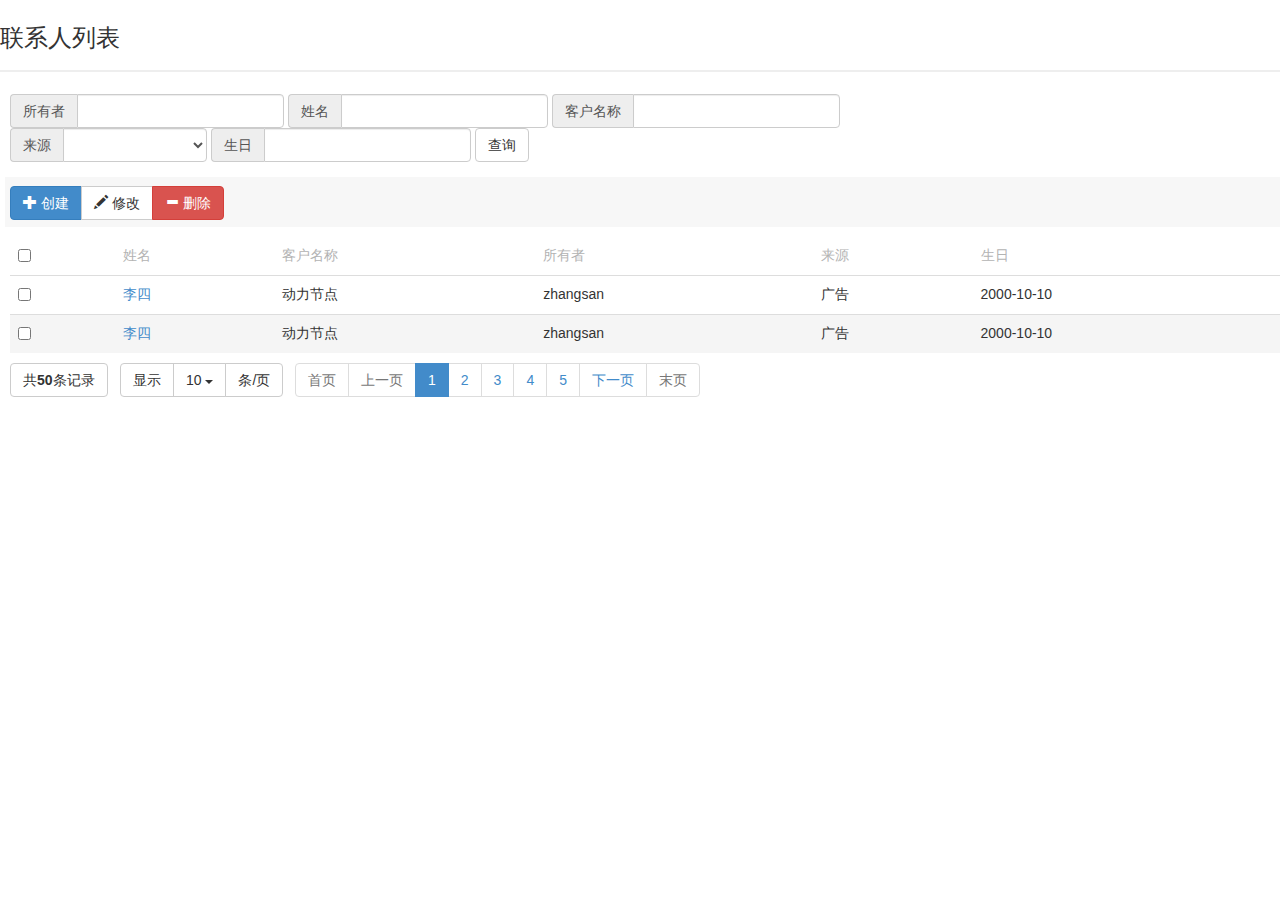
<file: src/main/resources/templates/workbench/contacts/index.html>
<!DOCTYPE html>
<html>
<head>
<meta charset="UTF-8">

<link href="../../../static/jquery/bootstrap_3.3.0/css/bootstrap.min.css" type="text/css" rel="stylesheet" />
<link href="../../../static/jquery/bootstrap-datetimepicker-master/css/bootstrap-datetimepicker.min.css" type="text/css" rel="stylesheet" />

<script type="text/javascript" src="../../../static/jquery/jquery-1.11.1-min.js"></script>
<script type="text/javascript" src="../../../static/jquery/bootstrap_3.3.0/js/bootstrap.min.js"></script>
<script type="text/javascript" src="../../../static/jquery/bootstrap-datetimepicker-master/js/bootstrap-datetimepicker.min.js"></script>
<script type="text/javascript" src="../../../static/jquery/bootstrap-datetimepicker-master/locale/bootstrap-datetimepicker.zh-CN.js"></script>

<script type="text/javascript">

	$(function(){
		
		//定制字段
		$("#definedColumns > li").click(function(e) {
			//防止下拉菜单消失
	        e.stopPropagation();
	    });
		
	});
	
</script>
</head>
<body>

	
	<!-- 创建联系人的模态窗口 -->
	<div class="modal fade" id="createContactsModal" role="dialog">
		<div class="modal-dialog" role="document" style="width: 85%;">
			<div class="modal-content">
				<div class="modal-header">
					<button type="button" class="close" onclick="$('#createContactsModal').modal('hide');">
						<span aria-hidden="true">×</span>
					</button>
					<h4 class="modal-title" id="myModalLabelx">创建联系人</h4>
				</div>
				<div class="modal-body">
					<form class="form-horizontal" role="form">
					
						<div class="form-group">
							<label for="create-contactsOwner" class="col-sm-2 control-label">所有者<span style="font-size: 15px; color: red;">*</span></label>
							<div class="col-sm-10" style="width: 300px;">
								<select class="form-control" id="create-contactsOwner">
								  <option>zhangsan</option>
								  <option>lisi</option>
								  <option>wangwu</option>
								</select>
							</div>
							<label for="create-clueSource" class="col-sm-2 control-label">来源</label>
							<div class="col-sm-10" style="width: 300px;">
								<select class="form-control" id="create-clueSource">
								  <option></option>
								  <option>广告</option>
								  <option>推销电话</option>
								  <option>员工介绍</option>
								  <option>外部介绍</option>
								  <option>在线商场</option>
								  <option>合作伙伴</option>
								  <option>公开媒介</option>
								  <option>销售邮件</option>
								  <option>合作伙伴研讨会</option>
								  <option>内部研讨会</option>
								  <option>交易会</option>
								  <option>web下载</option>
								  <option>web调研</option>
								  <option>聊天</option>
								</select>
							</div>
						</div>
						
						<div class="form-group">
							<label for="create-surname" class="col-sm-2 control-label">姓名<span style="font-size: 15px; color: red;">*</span></label>
							<div class="col-sm-10" style="width: 300px;">
								<input type="text" class="form-control" id="create-surname">
							</div>
							<label for="create-call" class="col-sm-2 control-label">称呼</label>
							<div class="col-sm-10" style="width: 300px;">
								<select class="form-control" id="create-call">
								  <option></option>
								  <option>先生</option>
								  <option>夫人</option>
								  <option>女士</option>
								  <option>博士</option>
								  <option>教授</option>
								</select>
							</div>
							
						</div>
						
						<div class="form-group">
							<label for="create-job" class="col-sm-2 control-label">职位</label>
							<div class="col-sm-10" style="width: 300px;">
								<input type="text" class="form-control" id="create-job">
							</div>
							<label for="create-mphone" class="col-sm-2 control-label">手机</label>
							<div class="col-sm-10" style="width: 300px;">
								<input type="text" class="form-control" id="create-mphone">
							</div>
						</div>
						
						<div class="form-group" style="position: relative;">
							<label for="create-email" class="col-sm-2 control-label">邮箱</label>
							<div class="col-sm-10" style="width: 300px;">
								<input type="text" class="form-control" id="create-email">
							</div>
							<label for="create-birth" class="col-sm-2 control-label">生日</label>
							<div class="col-sm-10" style="width: 300px;">
								<input type="text" class="form-control" id="create-birth">
							</div>
						</div>
						
						<div class="form-group" style="position: relative;">
							<label for="create-customerName" class="col-sm-2 control-label">客户名称</label>
							<div class="col-sm-10" style="width: 300px;">
								<input type="text" class="form-control" id="create-customerName" placeholder="支持自动补全，输入客户不存在则新建">
							</div>
						</div>
						
						<div class="form-group" style="position: relative;">
							<label for="create-describe" class="col-sm-2 control-label">描述</label>
							<div class="col-sm-10" style="width: 81%;">
								<textarea class="form-control" rows="3" id="create-describe"></textarea>
							</div>
						</div>
						
						<div style="height: 1px; width: 103%; background-color: #D5D5D5; left: -13px; position: relative;"></div>
						
						<div style="position: relative;top: 15px;">
							<div class="form-group">
								<label for="create-contactSummary1" class="col-sm-2 control-label">联系纪要</label>
								<div class="col-sm-10" style="width: 81%;">
									<textarea class="form-control" rows="3" id="create-contactSummary1"></textarea>
								</div>
							</div>
							<div class="form-group">
								<label for="create-nextContactTime1" class="col-sm-2 control-label">下次联系时间</label>
								<div class="col-sm-10" style="width: 300px;">
									<input type="text" class="form-control" id="create-nextContactTime1">
								</div>
							</div>
						</div>

                        <div style="height: 1px; width: 103%; background-color: #D5D5D5; left: -13px; position: relative; top : 10px;"></div>

                        <div style="position: relative;top: 20px;">
                            <div class="form-group">
                                <label for="edit-address1" class="col-sm-2 control-label">详细地址</label>
                                <div class="col-sm-10" style="width: 81%;">
                                    <textarea class="form-control" rows="1" id="edit-address1">北京大兴区大族企业湾</textarea>
                                </div>
                            </div>
                        </div>
					</form>
					
				</div>
				<div class="modal-footer">
					<button type="button" class="btn btn-default" data-dismiss="modal">关闭</button>
					<button type="button" class="btn btn-primary" data-dismiss="modal">保存</button>
				</div>
			</div>
		</div>
	</div>
	
	<!-- 修改联系人的模态窗口 -->
	<div class="modal fade" id="editContactsModal" role="dialog">
		<div class="modal-dialog" role="document" style="width: 85%;">
			<div class="modal-content">
				<div class="modal-header">
					<button type="button" class="close" data-dismiss="modal">
						<span aria-hidden="true">×</span>
					</button>
					<h4 class="modal-title" id="myModalLabel1">修改联系人</h4>
				</div>
				<div class="modal-body">
					<form class="form-horizontal" role="form">
					
						<div class="form-group">
							<label for="edit-contactsOwner" class="col-sm-2 control-label">所有者<span style="font-size: 15px; color: red;">*</span></label>
							<div class="col-sm-10" style="width: 300px;">
								<select class="form-control" id="edit-contactsOwner">
								  <option selected>zhangsan</option>
								  <option>lisi</option>
								  <option>wangwu</option>
								</select>
							</div>
							<label for="edit-clueSource1" class="col-sm-2 control-label">来源</label>
							<div class="col-sm-10" style="width: 300px;">
								<select class="form-control" id="edit-clueSource1">
								  <option></option>
								  <option selected>广告</option>
								  <option>推销电话</option>
								  <option>员工介绍</option>
								  <option>外部介绍</option>
								  <option>在线商场</option>
								  <option>合作伙伴</option>
								  <option>公开媒介</option>
								  <option>销售邮件</option>
								  <option>合作伙伴研讨会</option>
								  <option>内部研讨会</option>
								  <option>交易会</option>
								  <option>web下载</option>
								  <option>web调研</option>
								  <option>聊天</option>
								</select>
							</div>
						</div>
						
						<div class="form-group">
							<label for="edit-surname" class="col-sm-2 control-label">姓名<span style="font-size: 15px; color: red;">*</span></label>
							<div class="col-sm-10" style="width: 300px;">
								<input type="text" class="form-control" id="edit-surname" value="李四">
							</div>
							<label for="edit-call" class="col-sm-2 control-label">称呼</label>
							<div class="col-sm-10" style="width: 300px;">
								<select class="form-control" id="edit-call">
								  <option></option>
								  <option selected>先生</option>
								  <option>夫人</option>
								  <option>女士</option>
								  <option>博士</option>
								  <option>教授</option>
								</select>
							</div>
						</div>
						
						<div class="form-group">
							<label for="edit-job" class="col-sm-2 control-label">职位</label>
							<div class="col-sm-10" style="width: 300px;">
								<input type="text" class="form-control" id="edit-job" value="CTO">
							</div>
							<label for="edit-mphone" class="col-sm-2 control-label">手机</label>
							<div class="col-sm-10" style="width: 300px;">
								<input type="text" class="form-control" id="edit-mphone" value="12345678901">
							</div>
						</div>
						
						<div class="form-group">
							<label for="edit-email" class="col-sm-2 control-label">邮箱</label>
							<div class="col-sm-10" style="width: 300px;">
								<input type="text" class="form-control" id="edit-email" value="lisi@bjpowernode.com">
							</div>
							<label for="edit-birth" class="col-sm-2 control-label">生日</label>
							<div class="col-sm-10" style="width: 300px;">
								<input type="text" class="form-control" id="edit-birth">
							</div>
						</div>
						
						<div class="form-group">
							<label for="edit-customerName" class="col-sm-2 control-label">客户名称</label>
							<div class="col-sm-10" style="width: 300px;">
								<input type="text" class="form-control" id="edit-customerName" placeholder="支持自动补全，输入客户不存在则新建" value="动力节点">
							</div>
						</div>
						
						<div class="form-group">
							<label for="edit-describe" class="col-sm-2 control-label">描述</label>
							<div class="col-sm-10" style="width: 81%;">
								<textarea class="form-control" rows="3" id="edit-describe">这是一条线索的描述信息</textarea>
							</div>
						</div>
						
						<div style="height: 1px; width: 103%; background-color: #D5D5D5; left: -13px; position: relative;"></div>
						
						<div style="position: relative;top: 15px;">
							<div class="form-group">
								<label for="create-contactSummary" class="col-sm-2 control-label">联系纪要</label>
								<div class="col-sm-10" style="width: 81%;">
									<textarea class="form-control" rows="3" id="create-contactSummary"></textarea>
								</div>
							</div>
							<div class="form-group">
								<label for="create-nextContactTime" class="col-sm-2 control-label">下次联系时间</label>
								<div class="col-sm-10" style="width: 300px;">
									<input type="text" class="form-control" id="create-nextContactTime">
								</div>
							</div>
						</div>
						
						<div style="height: 1px; width: 103%; background-color: #D5D5D5; left: -13px; position: relative; top : 10px;"></div>

                        <div style="position: relative;top: 20px;">
                            <div class="form-group">
                                <label for="edit-address2" class="col-sm-2 control-label">详细地址</label>
                                <div class="col-sm-10" style="width: 81%;">
                                    <textarea class="form-control" rows="1" id="edit-address2">北京大兴区大族企业湾</textarea>
                                </div>
                            </div>
                        </div>
					</form>
					
				</div>
				<div class="modal-footer">
					<button type="button" class="btn btn-default" data-dismiss="modal">关闭</button>
					<button type="button" class="btn btn-primary" data-dismiss="modal">更新</button>
				</div>
			</div>
		</div>
	</div>
	
	
	
	
	
	<div>
		<div style="position: relative; left: 10px; top: -10px;">
			<div class="page-header">
				<h3>联系人列表</h3>
			</div>
		</div>
	</div>
	
	<div style="position: relative; top: -20px; left: 0px; width: 100%; height: 100%;">
	
		<div style="width: 100%; position: absolute;top: 5px; left: 10px;">
		
			<div class="btn-toolbar" role="toolbar" style="height: 80px;">
				<form class="form-inline" role="form" style="position: relative;top: 8%; left: 5px;">
				  
				  <div class="form-group">
				    <div class="input-group">
				      <div class="input-group-addon">所有者</div>
				      <input class="form-control" type="text">
				    </div>
				  </div>
				  
				  <div class="form-group">
				    <div class="input-group">
				      <div class="input-group-addon">姓名</div>
				      <input class="form-control" type="text">
				    </div>
				  </div>
				  
				  <div class="form-group">
				    <div class="input-group">
				      <div class="input-group-addon">客户名称</div>
				      <input class="form-control" type="text">
				    </div>
				  </div>
				  
				  <br>
				  
				  <div class="form-group">
				    <div class="input-group">
				      <div class="input-group-addon">来源</div>
				      <select class="form-control" id="edit-clueSource">
						  <option></option>
						  <option>广告</option>
						  <option>推销电话</option>
						  <option>员工介绍</option>
						  <option>外部介绍</option>
						  <option>在线商场</option>
						  <option>合作伙伴</option>
						  <option>公开媒介</option>
						  <option>销售邮件</option>
						  <option>合作伙伴研讨会</option>
						  <option>内部研讨会</option>
						  <option>交易会</option>
						  <option>web下载</option>
						  <option>web调研</option>
						  <option>聊天</option>
						</select>
				    </div>
				  </div>
				  
				  <div class="form-group">
				    <div class="input-group">
				      <div class="input-group-addon">生日</div>
				      <input class="form-control" type="text">
				    </div>
				  </div>
				  
				  <button type="submit" class="btn btn-default">查询</button>
				  
				</form>
			</div>
			<div class="btn-toolbar" role="toolbar" style="background-color: #F7F7F7; height: 50px; position: relative;top: 10px;">
				<div class="btn-group" style="position: relative; top: 18%;">
				  <button type="button" class="btn btn-primary" data-toggle="modal" data-target="#createContactsModal"><span class="glyphicon glyphicon-plus"></span> 创建</button>
				  <button type="button" class="btn btn-default" data-toggle="modal" data-target="#editContactsModal"><span class="glyphicon glyphicon-pencil"></span> 修改</button>
				  <button type="button" class="btn btn-danger"><span class="glyphicon glyphicon-minus"></span> 删除</button>
				</div>
				
				
			</div>
			<div style="position: relative;top: 20px;">
				<table class="table table-hover">
					<thead>
						<tr style="color: #B3B3B3;">
							<td><input type="checkbox" /></td>
							<td>姓名</td>
							<td>客户名称</td>
							<td>所有者</td>
							<td>来源</td>
							<td>生日</td>
						</tr>
					</thead>
					<tbody>
						<tr>
							<td><input type="checkbox" /></td>
							<td><a style="text-decoration: none; cursor: pointer;" onclick="window.location.href='detail.html';">李四</a></td>
							<td>动力节点</td>
							<td>zhangsan</td>
							<td>广告</td>
							<td>2000-10-10</td>
						</tr>
                        <tr class="active">
                            <td><input type="checkbox" /></td>
                            <td><a style="text-decoration: none; cursor: pointer;" onclick="window.location.href='detail.html';">李四</a></td>
                            <td>动力节点</td>
                            <td>zhangsan</td>
                            <td>广告</td>
                            <td>2000-10-10</td>
                        </tr>
					</tbody>
				</table>
			</div>
			
			<div style="height: 50px; position: relative;top: 10px;">
				<div>
					<button type="button" class="btn btn-default" style="cursor: default;">共<b>50</b>条记录</button>
				</div>
				<div class="btn-group" style="position: relative;top: -34px; left: 110px;">
					<button type="button" class="btn btn-default" style="cursor: default;">显示</button>
					<div class="btn-group">
						<button type="button" class="btn btn-default dropdown-toggle" data-toggle="dropdown">
							10
							<span class="caret"></span>
						</button>
						<ul class="dropdown-menu" role="menu">
							<li><a href="#">20</a></li>
							<li><a href="#">30</a></li>
						</ul>
					</div>
					<button type="button" class="btn btn-default" style="cursor: default;">条/页</button>
				</div>
				<div style="position: relative;top: -88px; left: 285px;">
					<nav>
						<ul class="pagination">
							<li class="disabled"><a href="#">首页</a></li>
							<li class="disabled"><a href="#">上一页</a></li>
							<li class="active"><a href="#">1</a></li>
							<li><a href="#">2</a></li>
							<li><a href="#">3</a></li>
							<li><a href="#">4</a></li>
							<li><a href="#">5</a></li>
							<li><a href="#">下一页</a></li>
							<li class="disabled"><a href="#">末页</a></li>
						</ul>
					</nav>
				</div>
			</div>
			
		</div>
		
	</div>
</body>
</html>
</file>
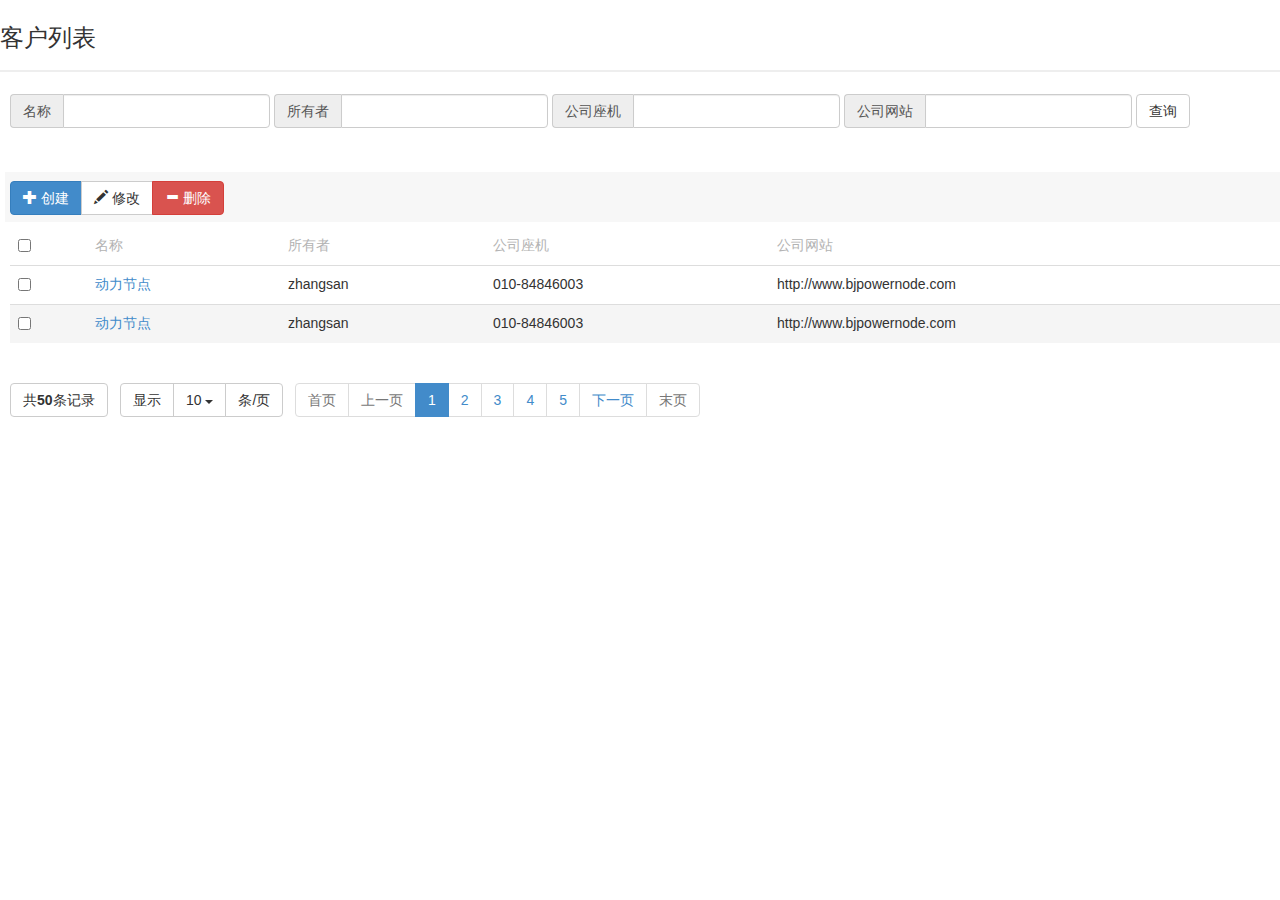
<file: src/main/resources/templates/workbench/customer/index.html>
<!DOCTYPE html>
<html>
<head>
<meta charset="UTF-8">

<link href="../../../static/jquery/bootstrap_3.3.0/css/bootstrap.min.css" type="text/css" rel="stylesheet" />
<link href="../../../static/jquery/bootstrap-datetimepicker-master/css/bootstrap-datetimepicker.min.css" type="text/css" rel="stylesheet" />

<script type="text/javascript" src="../../../static/jquery/jquery-1.11.1-min.js"></script>
<script type="text/javascript" src="../../../static/jquery/bootstrap_3.3.0/js/bootstrap.min.js"></script>
<script type="text/javascript" src="../../../static/jquery/bootstrap-datetimepicker-master/js/bootstrap-datetimepicker.min.js"></script>
<script type="text/javascript" src="../../../static/jquery/bootstrap-datetimepicker-master/locale/bootstrap-datetimepicker.zh-CN.js"></script>

<script type="text/javascript">

	$(function(){
		
		//定制字段
		$("#definedColumns > li").click(function(e) {
			//防止下拉菜单消失
	        e.stopPropagation();
	    });
		
	});
	
</script>
</head>
<body>

	<!-- 创建客户的模态窗口 -->
	<div class="modal fade" id="createCustomerModal" role="dialog">
		<div class="modal-dialog" role="document" style="width: 85%;">
			<div class="modal-content">
				<div class="modal-header">
					<button type="button" class="close" data-dismiss="modal">
						<span aria-hidden="true">×</span>
					</button>
					<h4 class="modal-title" id="myModalLabel1">创建客户</h4>
				</div>
				<div class="modal-body">
					<form class="form-horizontal" role="form">
					
						<div class="form-group">
							<label for="create-customerOwner" class="col-sm-2 control-label">所有者<span style="font-size: 15px; color: red;">*</span></label>
							<div class="col-sm-10" style="width: 300px;">
								<select class="form-control" id="create-customerOwner">
								  <option>zhangsan</option>
								  <option>lisi</option>
								  <option>wangwu</option>
								</select>
							</div>
							<label for="create-customerName" class="col-sm-2 control-label">名称<span style="font-size: 15px; color: red;">*</span></label>
							<div class="col-sm-10" style="width: 300px;">
								<input type="text" class="form-control" id="create-customerName">
							</div>
						</div>
						
						<div class="form-group">
                            <label for="create-website" class="col-sm-2 control-label">公司网站</label>
                            <div class="col-sm-10" style="width: 300px;">
                                <input type="text" class="form-control" id="create-website">
                            </div>
							<label for="create-phone" class="col-sm-2 control-label">公司座机</label>
							<div class="col-sm-10" style="width: 300px;">
								<input type="text" class="form-control" id="create-phone">
							</div>
						</div>
						<div class="form-group">
							<label for="create-describe" class="col-sm-2 control-label">描述</label>
							<div class="col-sm-10" style="width: 81%;">
								<textarea class="form-control" rows="3" id="create-describe"></textarea>
							</div>
						</div>
						<div style="height: 1px; width: 103%; background-color: #D5D5D5; left: -13px; position: relative;"></div>

                        <div style="position: relative;top: 15px;">
                            <div class="form-group">
                                <label for="create-contactSummary" class="col-sm-2 control-label">联系纪要</label>
                                <div class="col-sm-10" style="width: 81%;">
                                    <textarea class="form-control" rows="3" id="create-contactSummary"></textarea>
                                </div>
                            </div>
                            <div class="form-group">
                                <label for="create-nextContactTime" class="col-sm-2 control-label">下次联系时间</label>
                                <div class="col-sm-10" style="width: 300px;">
                                    <input type="text" class="form-control" id="create-nextContactTime">
                                </div>
                            </div>
                        </div>

                        <div style="height: 1px; width: 103%; background-color: #D5D5D5; left: -13px; position: relative; top : 10px;"></div>

                        <div style="position: relative;top: 20px;">
                            <div class="form-group">
                                <label for="create-address1" class="col-sm-2 control-label">详细地址</label>
                                <div class="col-sm-10" style="width: 81%;">
                                    <textarea class="form-control" rows="1" id="create-address1"></textarea>
                                </div>
                            </div>
                        </div>
					</form>
					
				</div>
				<div class="modal-footer">
					<button type="button" class="btn btn-default" data-dismiss="modal">关闭</button>
					<button type="button" class="btn btn-primary" data-dismiss="modal">保存</button>
				</div>
			</div>
		</div>
	</div>
	
	<!-- 修改客户的模态窗口 -->
	<div class="modal fade" id="editCustomerModal" role="dialog">
		<div class="modal-dialog" role="document" style="width: 85%;">
			<div class="modal-content">
				<div class="modal-header">
					<button type="button" class="close" data-dismiss="modal">
						<span aria-hidden="true">×</span>
					</button>
					<h4 class="modal-title" id="myModalLabel">修改客户</h4>
				</div>
				<div class="modal-body">
					<form class="form-horizontal" role="form">
					
						<div class="form-group">
							<label for="edit-customerOwner" class="col-sm-2 control-label">所有者<span style="font-size: 15px; color: red;">*</span></label>
							<div class="col-sm-10" style="width: 300px;">
								<select class="form-control" id="edit-customerOwner">
								  <option>zhangsan</option>
								  <option>lisi</option>
								  <option>wangwu</option>
								</select>
							</div>
							<label for="edit-customerName" class="col-sm-2 control-label">名称<span style="font-size: 15px; color: red;">*</span></label>
							<div class="col-sm-10" style="width: 300px;">
								<input type="text" class="form-control" id="edit-customerName" value="动力节点">
							</div>
						</div>
						
						<div class="form-group">
                            <label for="edit-website" class="col-sm-2 control-label">公司网站</label>
                            <div class="col-sm-10" style="width: 300px;">
                                <input type="text" class="form-control" id="edit-website" value="http://www.bjpowernode.com">
                            </div>
							<label for="edit-phone" class="col-sm-2 control-label">公司座机</label>
							<div class="col-sm-10" style="width: 300px;">
								<input type="text" class="form-control" id="edit-phone" value="010-84846003">
							</div>
						</div>
						
						<div class="form-group">
							<label for="edit-describe" class="col-sm-2 control-label">描述</label>
							<div class="col-sm-10" style="width: 81%;">
								<textarea class="form-control" rows="3" id="edit-describe"></textarea>
							</div>
						</div>
						
						<div style="height: 1px; width: 103%; background-color: #D5D5D5; left: -13px; position: relative;"></div>

                        <div style="position: relative;top: 15px;">
                            <div class="form-group">
                                <label for="create-contactSummary1" class="col-sm-2 control-label">联系纪要</label>
                                <div class="col-sm-10" style="width: 81%;">
                                    <textarea class="form-control" rows="3" id="create-contactSummary1"></textarea>
                                </div>
                            </div>
                            <div class="form-group">
                                <label for="create-nextContactTime2" class="col-sm-2 control-label">下次联系时间</label>
                                <div class="col-sm-10" style="width: 300px;">
                                    <input type="text" class="form-control" id="create-nextContactTime2">
                                </div>
                            </div>
                        </div>

                        <div style="height: 1px; width: 103%; background-color: #D5D5D5; left: -13px; position: relative; top : 10px;"></div>

                        <div style="position: relative;top: 20px;">
                            <div class="form-group">
                                <label for="create-address" class="col-sm-2 control-label">详细地址</label>
                                <div class="col-sm-10" style="width: 81%;">
                                    <textarea class="form-control" rows="1" id="create-address">北京大兴大族企业湾</textarea>
                                </div>
                            </div>
                        </div>
					</form>
					
				</div>
				<div class="modal-footer">
					<button type="button" class="btn btn-default" data-dismiss="modal">关闭</button>
					<button type="button" class="btn btn-primary" data-dismiss="modal">更新</button>
				</div>
			</div>
		</div>
	</div>
	
	
	
	
	<div>
		<div style="position: relative; left: 10px; top: -10px;">
			<div class="page-header">
				<h3>客户列表</h3>
			</div>
		</div>
	</div>
	
	<div style="position: relative; top: -20px; left: 0px; width: 100%; height: 100%;">
	
		<div style="width: 100%; position: absolute;top: 5px; left: 10px;">
		
			<div class="btn-toolbar" role="toolbar" style="height: 80px;">
				<form class="form-inline" role="form" style="position: relative;top: 8%; left: 5px;">
				  
				  <div class="form-group">
				    <div class="input-group">
				      <div class="input-group-addon">名称</div>
				      <input class="form-control" type="text">
				    </div>
				  </div>
				  
				  <div class="form-group">
				    <div class="input-group">
				      <div class="input-group-addon">所有者</div>
				      <input class="form-control" type="text">
				    </div>
				  </div>
				  
				  <div class="form-group">
				    <div class="input-group">
				      <div class="input-group-addon">公司座机</div>
				      <input class="form-control" type="text">
				    </div>
				  </div>
				  
				  <div class="form-group">
				    <div class="input-group">
				      <div class="input-group-addon">公司网站</div>
				      <input class="form-control" type="text">
				    </div>
				  </div>
				  
				  <button type="submit" class="btn btn-default">查询</button>
				  
				</form>
			</div>
			<div class="btn-toolbar" role="toolbar" style="background-color: #F7F7F7; height: 50px; position: relative;top: 5px;">
				<div class="btn-group" style="position: relative; top: 18%;">
				  <button type="button" class="btn btn-primary" data-toggle="modal" data-target="#createCustomerModal"><span class="glyphicon glyphicon-plus"></span> 创建</button>
				  <button type="button" class="btn btn-default" data-toggle="modal" data-target="#editCustomerModal"><span class="glyphicon glyphicon-pencil"></span> 修改</button>
				  <button type="button" class="btn btn-danger"><span class="glyphicon glyphicon-minus"></span> 删除</button>
				</div>
				
			</div>
			<div style="position: relative;top: 10px;">
				<table class="table table-hover">
					<thead>
						<tr style="color: #B3B3B3;">
							<td><input type="checkbox" /></td>
							<td>名称</td>
							<td>所有者</td>
							<td>公司座机</td>
							<td>公司网站</td>
						</tr>
					</thead>
					<tbody>
						<tr>
							<td><input type="checkbox" /></td>
							<td><a style="text-decoration: none; cursor: pointer;" onclick="window.location.href='detail.html';">动力节点</a></td>
							<td>zhangsan</td>
							<td>010-84846003</td>
							<td>http://www.bjpowernode.com</td>
						</tr>
                        <tr class="active">
                            <td><input type="checkbox" /></td>
                            <td><a style="text-decoration: none; cursor: pointer;" onclick="window.location.href='detail.html';">动力节点</a></td>
                            <td>zhangsan</td>
                            <td>010-84846003</td>
                            <td>http://www.bjpowernode.com</td>
                        </tr>
					</tbody>
				</table>
			</div>
			
			<div style="height: 50px; position: relative;top: 30px;">
				<div>
					<button type="button" class="btn btn-default" style="cursor: default;">共<b>50</b>条记录</button>
				</div>
				<div class="btn-group" style="position: relative;top: -34px; left: 110px;">
					<button type="button" class="btn btn-default" style="cursor: default;">显示</button>
					<div class="btn-group">
						<button type="button" class="btn btn-default dropdown-toggle" data-toggle="dropdown">
							10
							<span class="caret"></span>
						</button>
						<ul class="dropdown-menu" role="menu">
							<li><a href="#">20</a></li>
							<li><a href="#">30</a></li>
						</ul>
					</div>
					<button type="button" class="btn btn-default" style="cursor: default;">条/页</button>
				</div>
				<div style="position: relative;top: -88px; left: 285px;">
					<nav>
						<ul class="pagination">
							<li class="disabled"><a href="#">首页</a></li>
							<li class="disabled"><a href="#">上一页</a></li>
							<li class="active"><a href="#">1</a></li>
							<li><a href="#">2</a></li>
							<li><a href="#">3</a></li>
							<li><a href="#">4</a></li>
							<li><a href="#">5</a></li>
							<li><a href="#">下一页</a></li>
							<li class="disabled"><a href="#">末页</a></li>
						</ul>
					</nav>
				</div>
			</div>
			
		</div>
		
	</div>
</body>
</html>
</file>
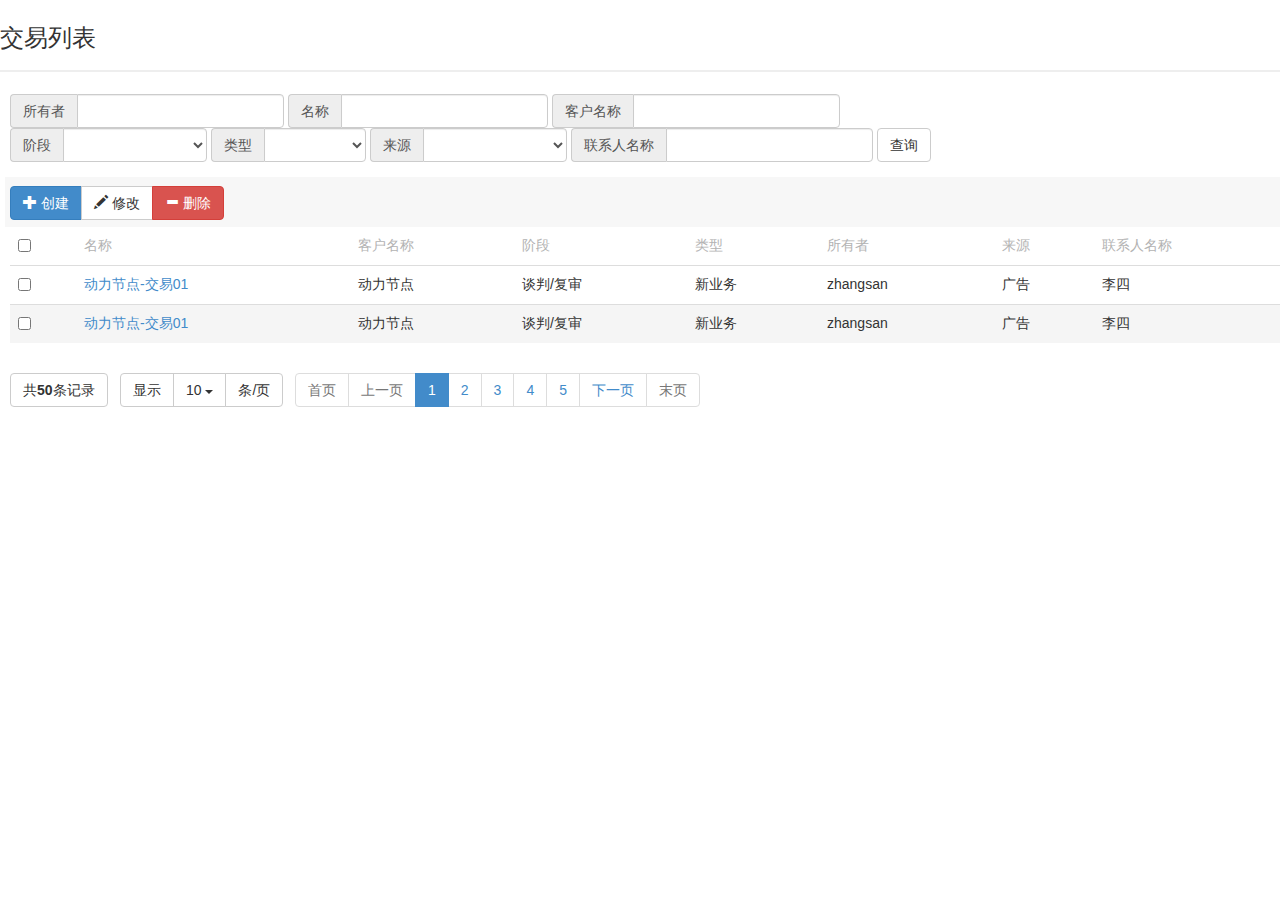
<file: src/main/resources/templates/workbench/transaction/index.html>
<!DOCTYPE html>
<html>
<head>
<meta charset="UTF-8">

<link href="../../../static/jquery/bootstrap_3.3.0/css/bootstrap.min.css" type="text/css" rel="stylesheet" />
<link href="../../../static/jquery/bootstrap-datetimepicker-master/css/bootstrap-datetimepicker.min.css" type="text/css" rel="stylesheet" />

<script type="text/javascript" src="../../../static/jquery/jquery-1.11.1-min.js"></script>
<script type="text/javascript" src="../../../static/jquery/bootstrap_3.3.0/js/bootstrap.min.js"></script>
<script type="text/javascript" src="../../../static/jquery/bootstrap-datetimepicker-master/js/bootstrap-datetimepicker.js"></script>
<script type="text/javascript" src="../../../static/jquery/bootstrap-datetimepicker-master/locale/bootstrap-datetimepicker.zh-CN.js"></script>

<script type="text/javascript">

	$(function(){
		
		
		
	});
	
</script>
</head>
<body>

	
	
	<div>
		<div style="position: relative; left: 10px; top: -10px;">
			<div class="page-header">
				<h3>交易列表</h3>
			</div>
		</div>
	</div>
	
	<div style="position: relative; top: -20px; left: 0px; width: 100%; height: 100%;">
	
		<div style="width: 100%; position: absolute;top: 5px; left: 10px;">
		
			<div class="btn-toolbar" role="toolbar" style="height: 80px;">
				<form class="form-inline" role="form" style="position: relative;top: 8%; left: 5px;">
				  
				  <div class="form-group">
				    <div class="input-group">
				      <div class="input-group-addon">所有者</div>
				      <input class="form-control" type="text">
				    </div>
				  </div>
				  
				  <div class="form-group">
				    <div class="input-group">
				      <div class="input-group-addon">名称</div>
				      <input class="form-control" type="text">
				    </div>
				  </div>
				  
				  <div class="form-group">
				    <div class="input-group">
				      <div class="input-group-addon">客户名称</div>
				      <input class="form-control" type="text">
				    </div>
				  </div>
				  
				  <br>
				  
				  <div class="form-group">
				    <div class="input-group">
				      <div class="input-group-addon">阶段</div>
					  <select class="form-control">
					  	<option></option>
					  	<option>资质审查</option>
					  	<option>需求分析</option>
					  	<option>价值建议</option>
					  	<option>确定决策者</option>
					  	<option>提案/报价</option>
					  	<option>谈判/复审</option>
					  	<option>成交</option>
					  	<option>丢失的线索</option>
					  	<option>因竞争丢失关闭</option>
					  </select>
				    </div>
				  </div>
				  
				  <div class="form-group">
				    <div class="input-group">
				      <div class="input-group-addon">类型</div>
					  <select class="form-control">
					  	<option></option>
					  	<option>已有业务</option>
					  	<option>新业务</option>
					  </select>
				    </div>
				  </div>
				  
				  <div class="form-group">
				    <div class="input-group">
				      <div class="input-group-addon">来源</div>
				      <select class="form-control" id="create-clueSource">
						  <option></option>
						  <option>广告</option>
						  <option>推销电话</option>
						  <option>员工介绍</option>
						  <option>外部介绍</option>
						  <option>在线商场</option>
						  <option>合作伙伴</option>
						  <option>公开媒介</option>
						  <option>销售邮件</option>
						  <option>合作伙伴研讨会</option>
						  <option>内部研讨会</option>
						  <option>交易会</option>
						  <option>web下载</option>
						  <option>web调研</option>
						  <option>聊天</option>
						</select>
				    </div>
				  </div>
				  
				  <div class="form-group">
				    <div class="input-group">
				      <div class="input-group-addon">联系人名称</div>
				      <input class="form-control" type="text">
				    </div>
				  </div>
				  
				  <button type="submit" class="btn btn-default">查询</button>
				  
				</form>
			</div>
			<div class="btn-toolbar" role="toolbar" style="background-color: #F7F7F7; height: 50px; position: relative;top: 10px;">
				<div class="btn-group" style="position: relative; top: 18%;">
				  <button type="button" class="btn btn-primary" onclick="window.location.href='save.html';"><span class="glyphicon glyphicon-plus"></span> 创建</button>
				  <button type="button" class="btn btn-default" onclick="window.location.href='edit.html';"><span class="glyphicon glyphicon-pencil"></span> 修改</button>
				  <button type="button" class="btn btn-danger"><span class="glyphicon glyphicon-minus"></span> 删除</button>
				</div>
				
				
			</div>
			<div style="position: relative;top: 10px;">
				<table class="table table-hover">
					<thead>
						<tr style="color: #B3B3B3;">
							<td><input type="checkbox" /></td>
							<td>名称</td>
							<td>客户名称</td>
							<td>阶段</td>
							<td>类型</td>
							<td>所有者</td>
							<td>来源</td>
							<td>联系人名称</td>
						</tr>
					</thead>
					<tbody>
						<tr>
							<td><input type="checkbox" /></td>
							<td><a style="text-decoration: none; cursor: pointer;" onclick="window.location.href='detail.html';">动力节点-交易01</a></td>
							<td>动力节点</td>
							<td>谈判/复审</td>
							<td>新业务</td>
							<td>zhangsan</td>
							<td>广告</td>
							<td>李四</td>
						</tr>
                        <tr class="active">
                            <td><input type="checkbox" /></td>
                            <td><a style="text-decoration: none; cursor: pointer;" onclick="window.location.href='detail.html';">动力节点-交易01</a></td>
                            <td>动力节点</td>
                            <td>谈判/复审</td>
                            <td>新业务</td>
                            <td>zhangsan</td>
                            <td>广告</td>
                            <td>李四</td>
                        </tr>
					</tbody>
				</table>
			</div>
			
			<div style="height: 50px; position: relative;top: 20px;">
				<div>
					<button type="button" class="btn btn-default" style="cursor: default;">共<b>50</b>条记录</button>
				</div>
				<div class="btn-group" style="position: relative;top: -34px; left: 110px;">
					<button type="button" class="btn btn-default" style="cursor: default;">显示</button>
					<div class="btn-group">
						<button type="button" class="btn btn-default dropdown-toggle" data-toggle="dropdown">
							10
							<span class="caret"></span>
						</button>
						<ul class="dropdown-menu" role="menu">
							<li><a href="#">20</a></li>
							<li><a href="#">30</a></li>
						</ul>
					</div>
					<button type="button" class="btn btn-default" style="cursor: default;">条/页</button>
				</div>
				<div style="position: relative;top: -88px; left: 285px;">
					<nav>
						<ul class="pagination">
							<li class="disabled"><a href="#">首页</a></li>
							<li class="disabled"><a href="#">上一页</a></li>
							<li class="active"><a href="#">1</a></li>
							<li><a href="#">2</a></li>
							<li><a href="#">3</a></li>
							<li><a href="#">4</a></li>
							<li><a href="#">5</a></li>
							<li><a href="#">下一页</a></li>
							<li class="disabled"><a href="#">末页</a></li>
						</ul>
					</nav>
				</div>
			</div>
			
		</div>
		
	</div>
</body>
</html>
</file>
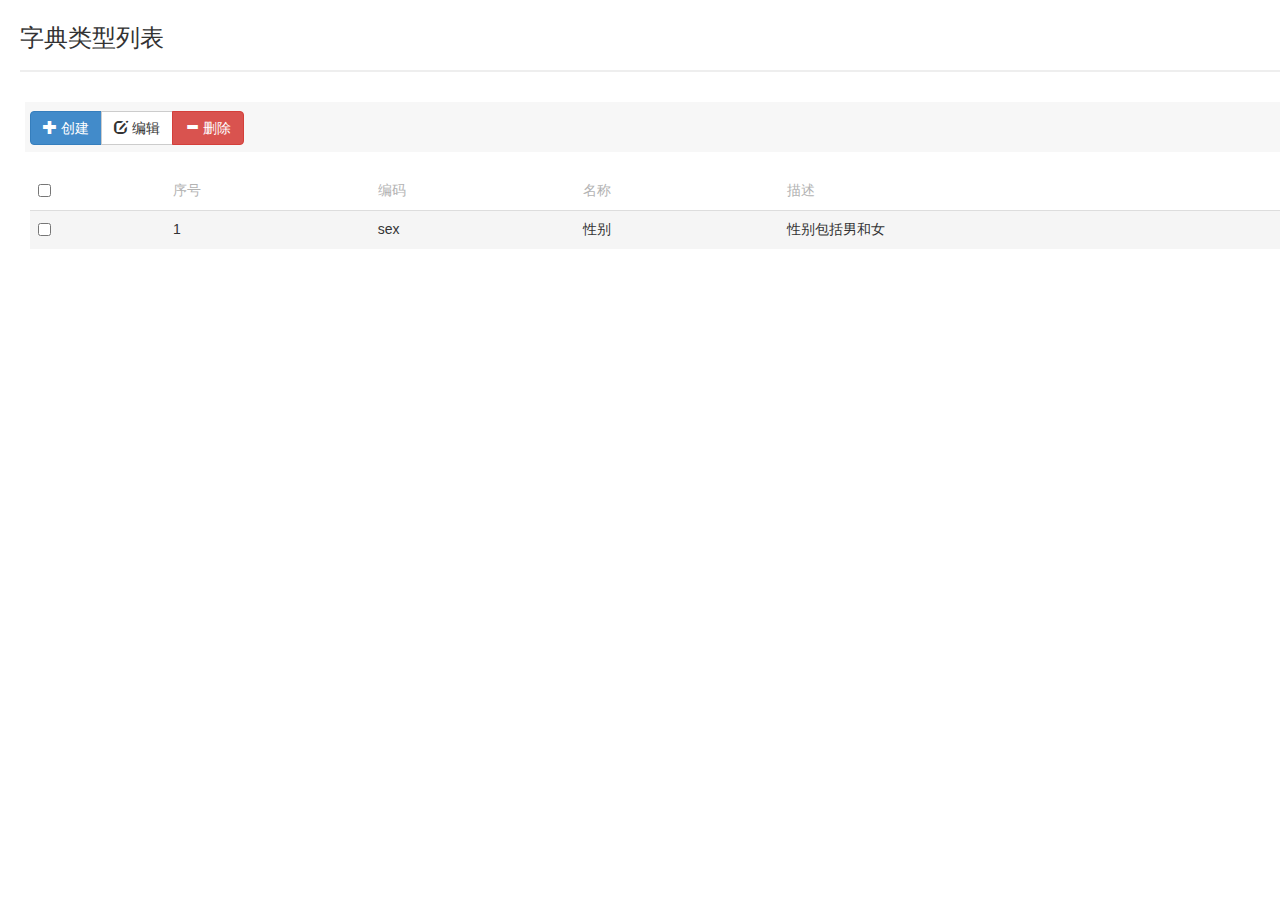
<file: src/main/resources/templates/settings/dictionary/type/index.html>
<!DOCTYPE html>
<html>
<head>
<meta charset="UTF-8">
<link href="../../../../static/jquery/bootstrap_3.3.0/css/bootstrap.min.css" type="text/css" rel="stylesheet" />

<script type="text/javascript" src="../../../../static/jquery/jquery-1.11.1-min.js"></script>
<script type="text/javascript" src="../../../../static/jquery/bootstrap_3.3.0/js/bootstrap.min.js"></script>
</head>
<body>

	<div>
		<div style="position: relative; left: 30px; top: -10px;">
			<div class="page-header">
				<h3>字典类型列表</h3>
			</div>
		</div>
	</div>
	<div class="btn-toolbar" role="toolbar" style="background-color: #F7F7F7; height: 50px; position: relative;left: 30px;">
		<div class="btn-group" style="position: relative; top: 18%;">
		  <button type="button" class="btn btn-primary" onclick="window.location.href='save.html'"><span class="glyphicon glyphicon-plus"></span> 创建</button>
		  <button type="button" class="btn btn-default" onclick="window.location.href='edit.html'"><span class="glyphicon glyphicon-edit"></span> 编辑</button>
		  <button type="button" class="btn btn-danger"><span class="glyphicon glyphicon-minus"></span> 删除</button>
		</div>
	</div>
	<div style="position: relative; left: 30px; top: 20px;">
		<table class="table table-hover">
			<thead>
				<tr style="color: #B3B3B3;">
					<td><input type="checkbox" /></td>
					<td>序号</td>
					<td>编码</td>
					<td>名称</td>
					<td>描述</td>
				</tr>
			</thead>
			<tbody>
				<tr class="active">
					<td><input type="checkbox" /></td>
					<td>1</td>
					<td>sex</td>
					<td>性别</td>
					<td>性别包括男和女</td>
				</tr>
			</tbody>
		</table>
	</div>
	
</body>
</html>
</file>
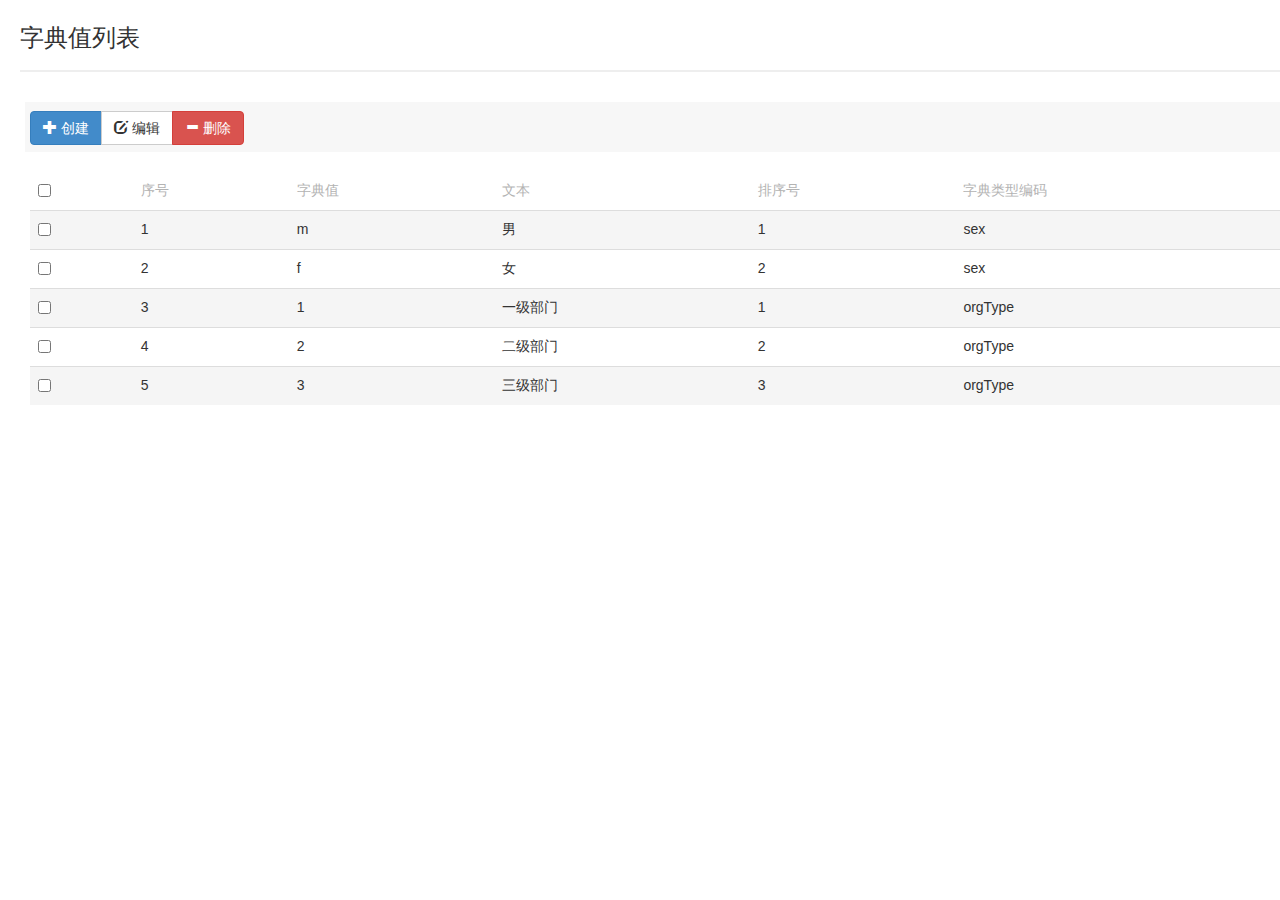
<file: src/main/resources/templates/settings/dictionary/value/index.html>
<!DOCTYPE html>
<html>
<head>
<meta charset="UTF-8">
<link href="../../../../static/jquery/bootstrap_3.3.0/css/bootstrap.min.css" type="text/css" rel="stylesheet" />

<script type="text/javascript" src="../../../../static/jquery/jquery-1.11.1-min.js"></script>
<script type="text/javascript" src="../../../../static/jquery/bootstrap_3.3.0/js/bootstrap.min.js"></script>
</head>
<body>

	<div>
		<div style="position: relative; left: 30px; top: -10px;">
			<div class="page-header">
				<h3>字典值列表</h3>
			</div>
		</div>
	</div>
	<div class="btn-toolbar" role="toolbar" style="background-color: #F7F7F7; height: 50px; position: relative;left: 30px;">
		<div class="btn-group" style="position: relative; top: 18%;">
		  <button type="button" class="btn btn-primary" onclick="window.location.href='save.html'"><span class="glyphicon glyphicon-plus"></span> 创建</button>
		  <button type="button" class="btn btn-default" onclick="window.location.href='edit.html'"><span class="glyphicon glyphicon-edit"></span> 编辑</button>
		  <button type="button" class="btn btn-danger"><span class="glyphicon glyphicon-minus"></span> 删除</button>
		</div>
	</div>
	<div style="position: relative; left: 30px; top: 20px;">
		<table class="table table-hover">
			<thead>
				<tr style="color: #B3B3B3;">
					<td><input type="checkbox" /></td>
					<td>序号</td>
					<td>字典值</td>
					<td>文本</td>
					<td>排序号</td>
					<td>字典类型编码</td>
				</tr>
			</thead>
			<tbody>
				<tr class="active">
					<td><input type="checkbox" /></td>
					<td>1</td>
					<td>m</td>
					<td>男</td>
					<td>1</td>
					<td>sex</td>
				</tr>
				<tr>
					<td><input type="checkbox" /></td>
					<td>2</td>
					<td>f</td>
					<td>女</td>
					<td>2</td>
					<td>sex</td>
				</tr>
				<tr class="active">
					<td><input type="checkbox" /></td>
					<td>3</td>
					<td>1</td>
					<td>一级部门</td>
					<td>1</td>
					<td>orgType</td>
				</tr>
				<tr>
					<td><input type="checkbox" /></td>
					<td>4</td>
					<td>2</td>
					<td>二级部门</td>
					<td>2</td>
					<td>orgType</td>
				</tr>
				<tr class="active">
					<td><input type="checkbox" /></td>
					<td>5</td>
					<td>3</td>
					<td>三级部门</td>
					<td>3</td>
					<td>orgType</td>
				</tr>
			</tbody>
		</table>
	</div>
	
</body>
</html>
</file>
